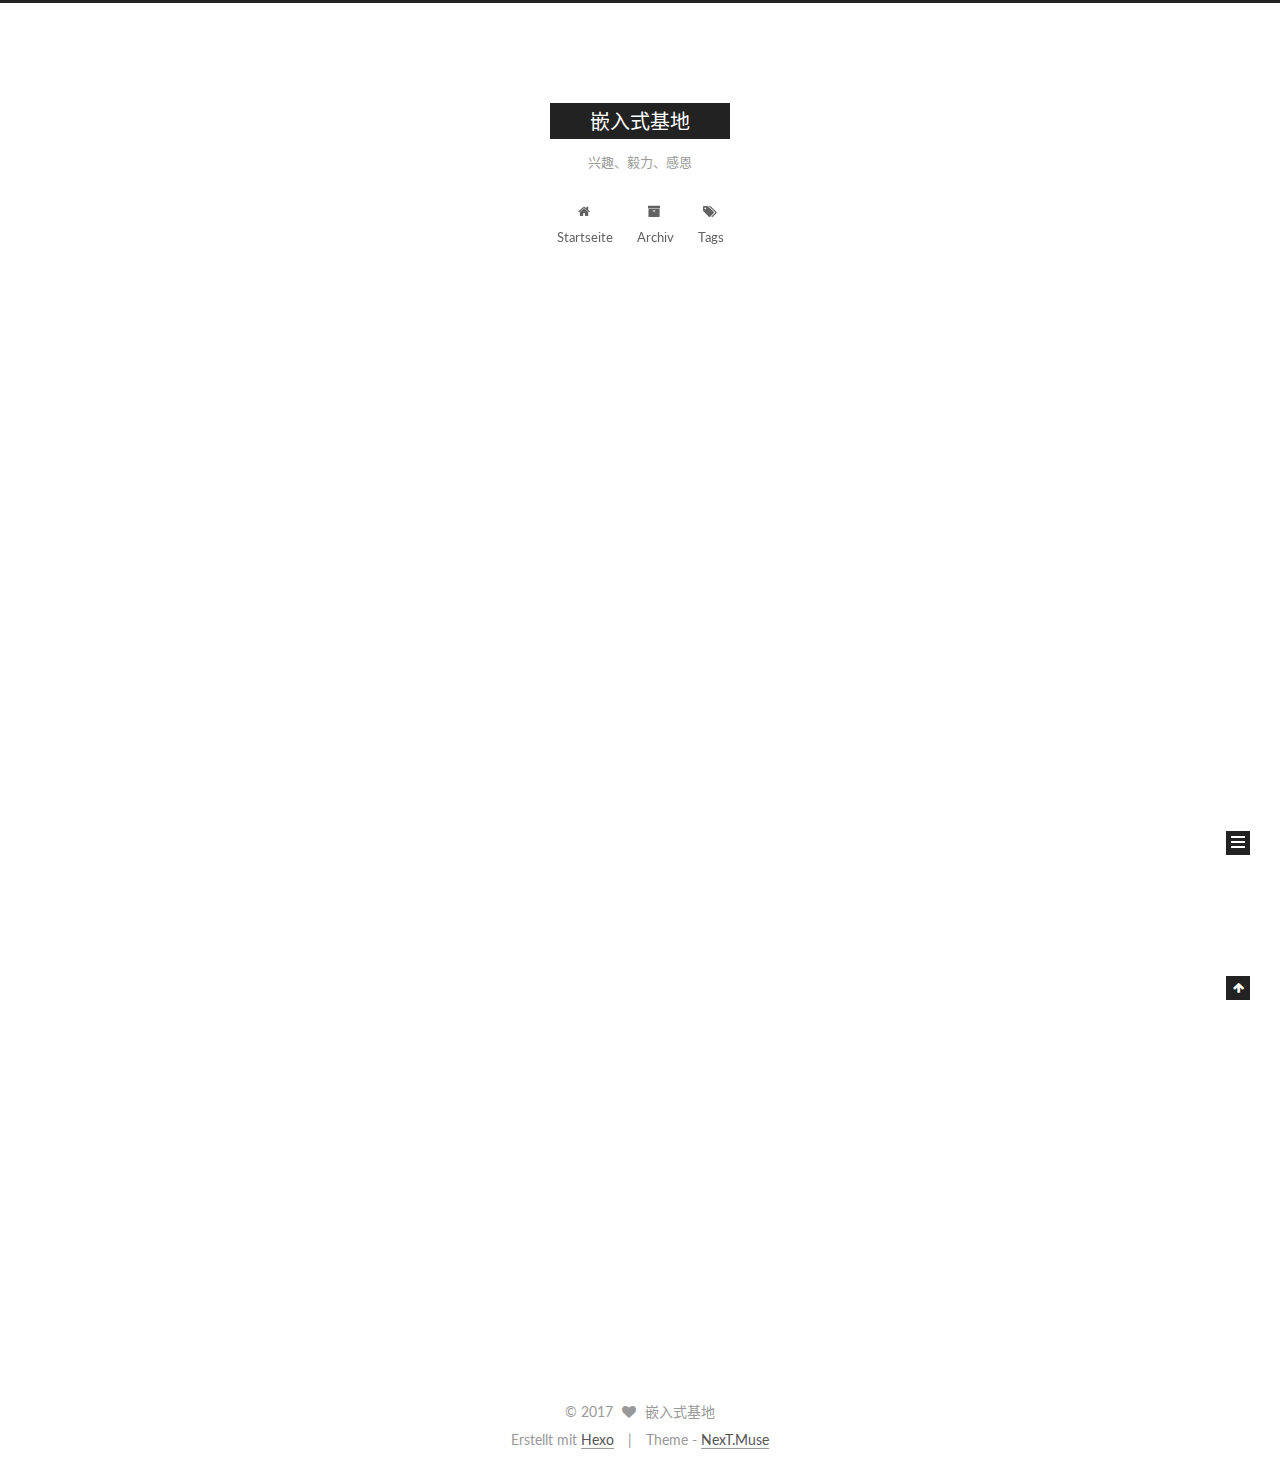
<file: index.html>
<!doctype html>



  


<html class="theme-next muse use-motion" lang="zh-CN">
<head>
  <meta charset="UTF-8"/>
<meta http-equiv="X-UA-Compatible" content="IE=edge" />
<meta name="viewport" content="width=device-width, initial-scale=1, maximum-scale=1"/>









<meta http-equiv="Cache-Control" content="no-transform" />
<meta http-equiv="Cache-Control" content="no-siteapp" />















  
  
  <link href="/lib/fancybox/source/jquery.fancybox.css?v=2.1.5" rel="stylesheet" type="text/css" />




  
  
  
  

  
    
    
  

  

  

  

  

  
    
    
    <link href="//fonts.googleapis.com/css?family=Lato:300,300italic,400,400italic,700,700italic&subset=latin,latin-ext" rel="stylesheet" type="text/css">
  






<link href="/lib/font-awesome/css/font-awesome.min.css?v=4.6.2" rel="stylesheet" type="text/css" />

<link href="/css/main.css?v=5.1.1" rel="stylesheet" type="text/css" />


  <meta name="keywords" content="Hexo, NexT" />








  <link rel="shortcut icon" type="image/x-icon" href="/favicon.ico?v=5.1.1" />






<meta property="og:type" content="website">
<meta property="og:title" content="嵌入式基地">
<meta property="og:url" content="http://yoursite.com/index.html">
<meta property="og:site_name" content="嵌入式基地">
<meta name="twitter:card" content="summary">
<meta name="twitter:title" content="嵌入式基地">



<script type="text/javascript" id="hexo.configurations">
  var NexT = window.NexT || {};
  var CONFIG = {
    root: '/',
    scheme: 'Muse',
    sidebar: {"position":"left","display":"post","offset":12,"offset_float":0,"b2t":false,"scrollpercent":false},
    fancybox: true,
    motion: true,
    duoshuo: {
      userId: '0',
      author: 'Author'
    },
    algolia: {
      applicationID: '',
      apiKey: '',
      indexName: '',
      hits: {"per_page":10},
      labels: {"input_placeholder":"Search for Posts","hits_empty":"We didn't find any results for the search: ${query}","hits_stats":"${hits} results found in ${time} ms"}
    }
  };
</script>



  <link rel="canonical" href="http://yoursite.com/"/>





  <title>嵌入式基地</title>
  














</head>

<body itemscope itemtype="http://schema.org/WebPage" lang="zh-CN">

  
  
    
  

  <div class="container sidebar-position-left 
   page-home 
 ">
    <div class="headband"></div>

    <header id="header" class="header" itemscope itemtype="http://schema.org/WPHeader">
      <div class="header-inner"><div class="site-brand-wrapper">
  <div class="site-meta ">
    

    <div class="custom-logo-site-title">
      <a href="/"  class="brand" rel="start">
        <span class="logo-line-before"><i></i></span>
        <span class="site-title">嵌入式基地</span>
        <span class="logo-line-after"><i></i></span>
      </a>
    </div>
      
        <p class="site-subtitle">兴趣、毅力、感恩</p>
      
  </div>

  <div class="site-nav-toggle">
    <button>
      <span class="btn-bar"></span>
      <span class="btn-bar"></span>
      <span class="btn-bar"></span>
    </button>
  </div>
</div>

<nav class="site-nav">
  

  
    <ul id="menu" class="menu">
      
        
        <li class="menu-item menu-item-home">
          <a href="/" rel="section">
            
              <i class="menu-item-icon fa fa-fw fa-home"></i> <br />
            
            Startseite
          </a>
        </li>
      
        
        <li class="menu-item menu-item-archives">
          <a href="/archives/" rel="section">
            
              <i class="menu-item-icon fa fa-fw fa-archive"></i> <br />
            
            Archiv
          </a>
        </li>
      
        
        <li class="menu-item menu-item-tags">
          <a href="/tags/" rel="section">
            
              <i class="menu-item-icon fa fa-fw fa-tags"></i> <br />
            
            Tags
          </a>
        </li>
      

      
    </ul>
  

  
</nav>



 </div>
    </header>

    <main id="main" class="main">
      <div class="main-inner">
        <div class="content-wrap">
          <div id="content" class="content">
            
  <section id="posts" class="posts-expand">
    
      

  

  
  
  

  <article class="post post-type-normal " itemscope itemtype="http://schema.org/Article">
    <link itemprop="mainEntityOfPage" href="http://yoursite.com/2017/06/17/hello-world/">

    <span hidden itemprop="author" itemscope itemtype="http://schema.org/Person">
      <meta itemprop="name" content="嵌入式基地">
      <meta itemprop="description" content="">
      <meta itemprop="image" content="/images/avatar.gif">
    </span>

    <span hidden itemprop="publisher" itemscope itemtype="http://schema.org/Organization">
      <meta itemprop="name" content="嵌入式基地">
    </span>

    
      <header class="post-header">

        
        
          <h1 class="post-title" itemprop="name headline">
                
                <a class="post-title-link" href="/2017/06/17/hello-world/" itemprop="url">Hello World</a></h1>
        

        <div class="post-meta">
          <span class="post-time">
            
              <span class="post-meta-item-icon">
                <i class="fa fa-calendar-o"></i>
              </span>
              
                <span class="post-meta-item-text">Veröffentlicht am</span>
              
              <time title="Post created" itemprop="dateCreated datePublished" datetime="2017-06-17T18:17:00+08:00">
                2017-06-17
              </time>
            

            

            
          </span>

          

          
            
          

          
          

          

          

          

        </div>
      </header>
    

    <div class="post-body" itemprop="articleBody">

      
      

      
        
          
            <p>Welcome to <a href="https://hexo.io/" target="_blank" rel="external">Hexo</a>! This is your very first post. Check <a href="https://hexo.io/docs/" target="_blank" rel="external">documentation</a> for more info. If you get any problems when using Hexo, you can find the answer in <a href="https://hexo.io/docs/troubleshooting.html" target="_blank" rel="external">troubleshooting</a> or you can ask me on <a href="https://github.com/hexojs/hexo/issues" target="_blank" rel="external">GitHub</a>.</p>
<h2 id="Quick-Start"><a href="#Quick-Start" class="headerlink" title="Quick Start"></a>Quick Start</h2><h3 id="Create-a-new-post"><a href="#Create-a-new-post" class="headerlink" title="Create a new post"></a>Create a new post</h3><figure class="highlight bash"><table><tr><td class="gutter"><pre><div class="line">1</div></pre></td><td class="code"><pre><div class="line">$ hexo new <span class="string">"My New Post"</span></div></pre></td></tr></table></figure>
<p>More info: <a href="https://hexo.io/docs/writing.html" target="_blank" rel="external">Writing</a></p>
<h3 id="Run-server"><a href="#Run-server" class="headerlink" title="Run server"></a>Run server</h3><figure class="highlight bash"><table><tr><td class="gutter"><pre><div class="line">1</div></pre></td><td class="code"><pre><div class="line">$ hexo server</div></pre></td></tr></table></figure>
<p>More info: <a href="https://hexo.io/docs/server.html" target="_blank" rel="external">Server</a></p>
<h3 id="Generate-static-files"><a href="#Generate-static-files" class="headerlink" title="Generate static files"></a>Generate static files</h3><figure class="highlight bash"><table><tr><td class="gutter"><pre><div class="line">1</div></pre></td><td class="code"><pre><div class="line">$ hexo generate</div></pre></td></tr></table></figure>
<p>More info: <a href="https://hexo.io/docs/generating.html" target="_blank" rel="external">Generating</a></p>
<h3 id="Deploy-to-remote-sites"><a href="#Deploy-to-remote-sites" class="headerlink" title="Deploy to remote sites"></a>Deploy to remote sites</h3><figure class="highlight bash"><table><tr><td class="gutter"><pre><div class="line">1</div></pre></td><td class="code"><pre><div class="line">$ hexo deploy</div></pre></td></tr></table></figure>
<p>More info: <a href="https://hexo.io/docs/deployment.html" target="_blank" rel="external">Deployment</a></p>

          
        
      
    </div>

    <div>
      
    </div>

    <div>
      
    </div>

    <div>
      
    </div>

    <footer class="post-footer">
      

      

      

      
      
        <div class="post-eof"></div>
      
    </footer>
  </article>


    
  </section>

  


          </div>
          


          

        </div>
        
          
  
  <div class="sidebar-toggle">
    <div class="sidebar-toggle-line-wrap">
      <span class="sidebar-toggle-line sidebar-toggle-line-first"></span>
      <span class="sidebar-toggle-line sidebar-toggle-line-middle"></span>
      <span class="sidebar-toggle-line sidebar-toggle-line-last"></span>
    </div>
  </div>

  <aside id="sidebar" class="sidebar">
    <div class="sidebar-inner">

      

      

      <section class="site-overview sidebar-panel sidebar-panel-active">
        <div class="site-author motion-element" itemprop="author" itemscope itemtype="http://schema.org/Person">
          <img class="site-author-image" itemprop="image"
               src="/images/avatar.gif"
               alt="嵌入式基地" />
          <p class="site-author-name" itemprop="name">嵌入式基地</p>
           
              <p class="site-description motion-element" itemprop="description"></p>
          
        </div>
        <nav class="site-state motion-element">

          
            <div class="site-state-item site-state-posts">
              <a href="/archives/">
                <span class="site-state-item-count">1</span>
                <span class="site-state-item-name">Artikel</span>
              </a>
            </div>
          

          

          

        </nav>

        

        <div class="links-of-author motion-element">
          
        </div>

        
        

        
        

        


      </section>

      

      

    </div>
  </aside>


        
      </div>
    </main>

    <footer id="footer" class="footer">
      <div class="footer-inner">
        <div class="copyright" >
  
  &copy; 
  <span itemprop="copyrightYear">2017</span>
  <span class="with-love">
    <i class="fa fa-heart"></i>
  </span>
  <span class="author" itemprop="copyrightHolder">嵌入式基地</span>
</div>


<div class="powered-by">
  Erstellt mit  <a class="theme-link" href="https://hexo.io">Hexo</a>
</div>

<div class="theme-info">
  Theme -
  <a class="theme-link" href="https://github.com/iissnan/hexo-theme-next">
    NexT.Muse
  </a>
</div>


        

        
      </div>
    </footer>

    
      <div class="back-to-top">
        <i class="fa fa-arrow-up"></i>
        
      </div>
    

  </div>

  

<script type="text/javascript">
  if (Object.prototype.toString.call(window.Promise) !== '[object Function]') {
    window.Promise = null;
  }
</script>









  












  
  <script type="text/javascript" src="/lib/jquery/index.js?v=2.1.3"></script>

  
  <script type="text/javascript" src="/lib/fastclick/lib/fastclick.min.js?v=1.0.6"></script>

  
  <script type="text/javascript" src="/lib/jquery_lazyload/jquery.lazyload.js?v=1.9.7"></script>

  
  <script type="text/javascript" src="/lib/velocity/velocity.min.js?v=1.2.1"></script>

  
  <script type="text/javascript" src="/lib/velocity/velocity.ui.min.js?v=1.2.1"></script>

  
  <script type="text/javascript" src="/lib/fancybox/source/jquery.fancybox.pack.js?v=2.1.5"></script>


  


  <script type="text/javascript" src="/js/src/utils.js?v=5.1.1"></script>

  <script type="text/javascript" src="/js/src/motion.js?v=5.1.1"></script>



  
  

  
    <script type="text/javascript" src="/js/src/scrollspy.js?v=5.1.1"></script>
<script type="text/javascript" src="/js/src/post-details.js?v=5.1.1"></script>

  

  


  <script type="text/javascript" src="/js/src/bootstrap.js?v=5.1.1"></script>



  


  




	





  





  





  






  





  

  

  

  

  

  

</body>
</html>
</file>
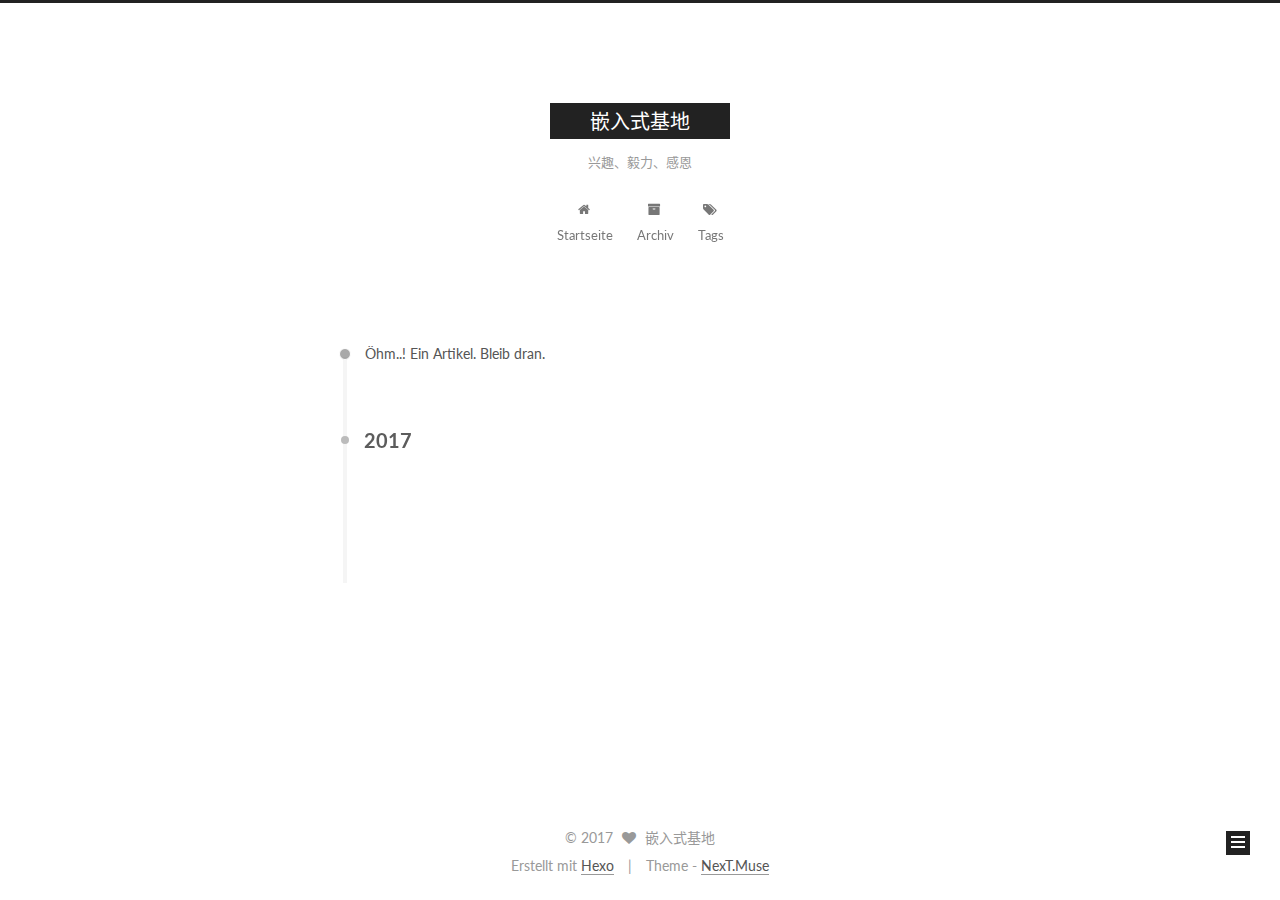
<file: archives/index.html>
<!doctype html>



  


<html class="theme-next muse use-motion" lang="zh-CN">
<head>
  <meta charset="UTF-8"/>
<meta http-equiv="X-UA-Compatible" content="IE=edge" />
<meta name="viewport" content="width=device-width, initial-scale=1, maximum-scale=1"/>









<meta http-equiv="Cache-Control" content="no-transform" />
<meta http-equiv="Cache-Control" content="no-siteapp" />















  
  
  <link href="/lib/fancybox/source/jquery.fancybox.css?v=2.1.5" rel="stylesheet" type="text/css" />




  
  
  
  

  
    
    
  

  

  

  

  

  
    
    
    <link href="//fonts.googleapis.com/css?family=Lato:300,300italic,400,400italic,700,700italic&subset=latin,latin-ext" rel="stylesheet" type="text/css">
  






<link href="/lib/font-awesome/css/font-awesome.min.css?v=4.6.2" rel="stylesheet" type="text/css" />

<link href="/css/main.css?v=5.1.1" rel="stylesheet" type="text/css" />


  <meta name="keywords" content="Hexo, NexT" />








  <link rel="shortcut icon" type="image/x-icon" href="/favicon.ico?v=5.1.1" />






<meta property="og:type" content="website">
<meta property="og:title" content="嵌入式基地">
<meta property="og:url" content="http://yoursite.com/archives/index.html">
<meta property="og:site_name" content="嵌入式基地">
<meta name="twitter:card" content="summary">
<meta name="twitter:title" content="嵌入式基地">



<script type="text/javascript" id="hexo.configurations">
  var NexT = window.NexT || {};
  var CONFIG = {
    root: '/',
    scheme: 'Muse',
    sidebar: {"position":"left","display":"post","offset":12,"offset_float":0,"b2t":false,"scrollpercent":false},
    fancybox: true,
    motion: true,
    duoshuo: {
      userId: '0',
      author: 'Author'
    },
    algolia: {
      applicationID: '',
      apiKey: '',
      indexName: '',
      hits: {"per_page":10},
      labels: {"input_placeholder":"Search for Posts","hits_empty":"We didn't find any results for the search: ${query}","hits_stats":"${hits} results found in ${time} ms"}
    }
  };
</script>



  <link rel="canonical" href="http://yoursite.com/archives/"/>





  <title>Archiv | 嵌入式基地</title>
  














</head>

<body itemscope itemtype="http://schema.org/WebPage" lang="zh-CN">

  
  
    
  

  <div class="container sidebar-position-left  page-archive  ">
    <div class="headband"></div>

    <header id="header" class="header" itemscope itemtype="http://schema.org/WPHeader">
      <div class="header-inner"><div class="site-brand-wrapper">
  <div class="site-meta ">
    

    <div class="custom-logo-site-title">
      <a href="/"  class="brand" rel="start">
        <span class="logo-line-before"><i></i></span>
        <span class="site-title">嵌入式基地</span>
        <span class="logo-line-after"><i></i></span>
      </a>
    </div>
      
        <p class="site-subtitle">兴趣、毅力、感恩</p>
      
  </div>

  <div class="site-nav-toggle">
    <button>
      <span class="btn-bar"></span>
      <span class="btn-bar"></span>
      <span class="btn-bar"></span>
    </button>
  </div>
</div>

<nav class="site-nav">
  

  
    <ul id="menu" class="menu">
      
        
        <li class="menu-item menu-item-home">
          <a href="/" rel="section">
            
              <i class="menu-item-icon fa fa-fw fa-home"></i> <br />
            
            Startseite
          </a>
        </li>
      
        
        <li class="menu-item menu-item-archives">
          <a href="/archives/" rel="section">
            
              <i class="menu-item-icon fa fa-fw fa-archive"></i> <br />
            
            Archiv
          </a>
        </li>
      
        
        <li class="menu-item menu-item-tags">
          <a href="/tags/" rel="section">
            
              <i class="menu-item-icon fa fa-fw fa-tags"></i> <br />
            
            Tags
          </a>
        </li>
      

      
    </ul>
  

  
</nav>



 </div>
    </header>

    <main id="main" class="main">
      <div class="main-inner">
        <div class="content-wrap">
          <div id="content" class="content">
            

  <section id="posts" class="posts-collapse">
    <span class="archive-move-on"></span>

    <span class="archive-page-counter">
      
      
      
        
      
      Öhm..! Ein Artikel. Bleib dran.
    </span>

    

      
      
      

      
        
        <div class="collection-title">
          <h2 class="archive-year motion-element" id="archive-year-2017">2017</h2>
        </div>
      
      

      

  <article class="post post-type-normal" itemscope itemtype="http://schema.org/Article">
    <header class="post-header">

      <h2 class="post-title">
        
            <a class="post-title-link" href="/2017/06/17/hello-world/" itemprop="url">
              
                <span itemprop="name">Hello World</span>
              
            </a>
        
      </h2>

      <div class="post-meta">
        <time class="post-time" itemprop="dateCreated"
              datetime="2017-06-17T18:17:00+08:00"
              content="2017-06-17" >
          06-17
        </time>
      </div>

    </header>
  </article>



    

  </section>

  



          </div>
          


          

        </div>
        
          
  
  <div class="sidebar-toggle">
    <div class="sidebar-toggle-line-wrap">
      <span class="sidebar-toggle-line sidebar-toggle-line-first"></span>
      <span class="sidebar-toggle-line sidebar-toggle-line-middle"></span>
      <span class="sidebar-toggle-line sidebar-toggle-line-last"></span>
    </div>
  </div>

  <aside id="sidebar" class="sidebar">
    <div class="sidebar-inner">

      

      

      <section class="site-overview sidebar-panel sidebar-panel-active">
        <div class="site-author motion-element" itemprop="author" itemscope itemtype="http://schema.org/Person">
          <img class="site-author-image" itemprop="image"
               src="/images/avatar.gif"
               alt="嵌入式基地" />
          <p class="site-author-name" itemprop="name">嵌入式基地</p>
           
              <p class="site-description motion-element" itemprop="description"></p>
          
        </div>
        <nav class="site-state motion-element">

          
            <div class="site-state-item site-state-posts">
              <a href="/archives/">
                <span class="site-state-item-count">1</span>
                <span class="site-state-item-name">Artikel</span>
              </a>
            </div>
          

          

          

        </nav>

        

        <div class="links-of-author motion-element">
          
        </div>

        
        

        
        

        


      </section>

      

      

    </div>
  </aside>


        
      </div>
    </main>

    <footer id="footer" class="footer">
      <div class="footer-inner">
        <div class="copyright" >
  
  &copy; 
  <span itemprop="copyrightYear">2017</span>
  <span class="with-love">
    <i class="fa fa-heart"></i>
  </span>
  <span class="author" itemprop="copyrightHolder">嵌入式基地</span>
</div>


<div class="powered-by">
  Erstellt mit  <a class="theme-link" href="https://hexo.io">Hexo</a>
</div>

<div class="theme-info">
  Theme -
  <a class="theme-link" href="https://github.com/iissnan/hexo-theme-next">
    NexT.Muse
  </a>
</div>


        

        
      </div>
    </footer>

    
      <div class="back-to-top">
        <i class="fa fa-arrow-up"></i>
        
      </div>
    

  </div>

  

<script type="text/javascript">
  if (Object.prototype.toString.call(window.Promise) !== '[object Function]') {
    window.Promise = null;
  }
</script>









  












  
  <script type="text/javascript" src="/lib/jquery/index.js?v=2.1.3"></script>

  
  <script type="text/javascript" src="/lib/fastclick/lib/fastclick.min.js?v=1.0.6"></script>

  
  <script type="text/javascript" src="/lib/jquery_lazyload/jquery.lazyload.js?v=1.9.7"></script>

  
  <script type="text/javascript" src="/lib/velocity/velocity.min.js?v=1.2.1"></script>

  
  <script type="text/javascript" src="/lib/velocity/velocity.ui.min.js?v=1.2.1"></script>

  
  <script type="text/javascript" src="/lib/fancybox/source/jquery.fancybox.pack.js?v=2.1.5"></script>


  


  <script type="text/javascript" src="/js/src/utils.js?v=5.1.1"></script>

  <script type="text/javascript" src="/js/src/motion.js?v=5.1.1"></script>



  
  

  
  
    <script type="text/javascript" id="motion.page.archive">
      $('.archive-year').velocity('transition.slideLeftIn');
    </script>
  


  


  <script type="text/javascript" src="/js/src/bootstrap.js?v=5.1.1"></script>



  


  




	





  





  





  






  





  

  

  

  

  

  

</body>
</html>
</file>
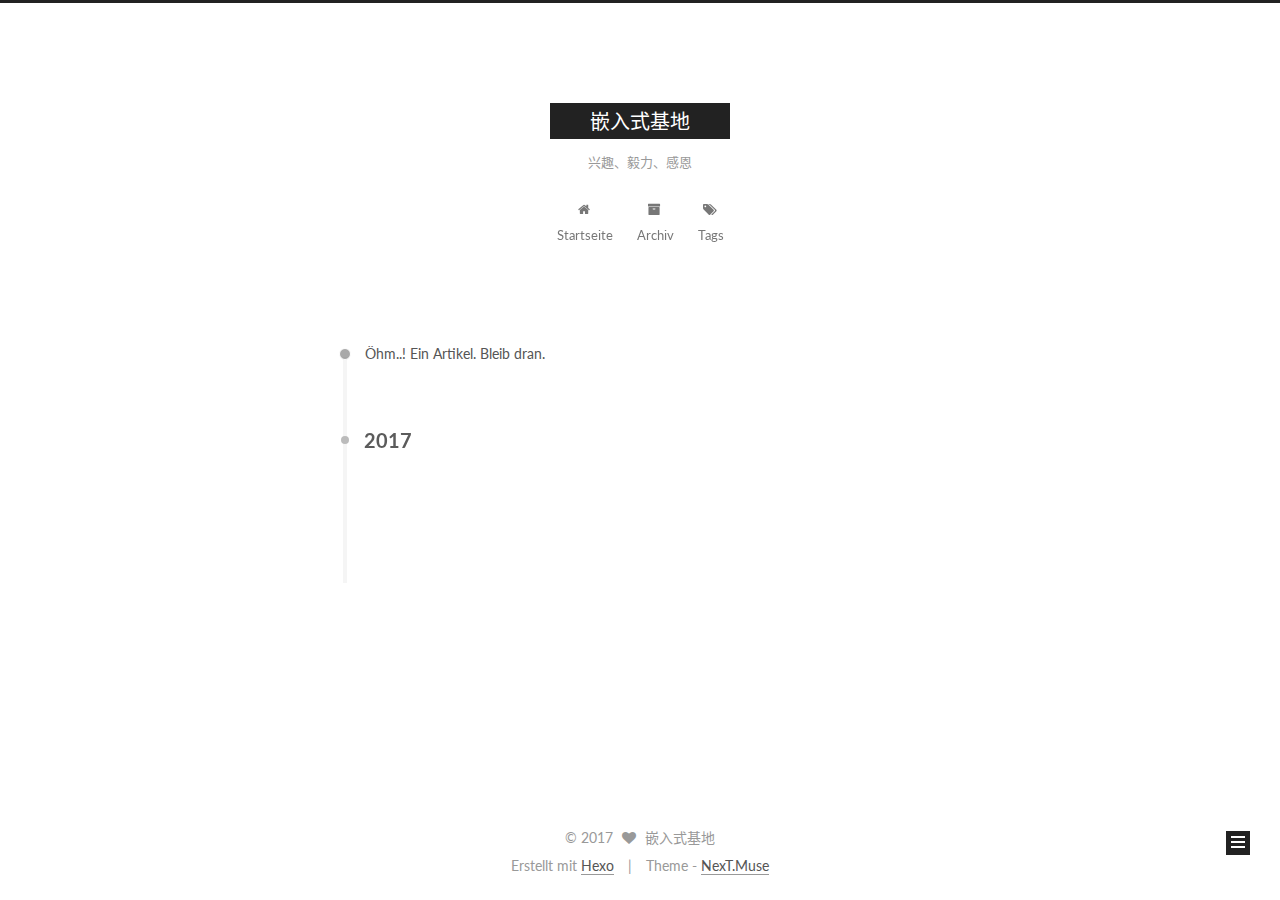
<file: archives/2017/index.html>
<!doctype html>



  


<html class="theme-next muse use-motion" lang="zh-CN">
<head>
  <meta charset="UTF-8"/>
<meta http-equiv="X-UA-Compatible" content="IE=edge" />
<meta name="viewport" content="width=device-width, initial-scale=1, maximum-scale=1"/>









<meta http-equiv="Cache-Control" content="no-transform" />
<meta http-equiv="Cache-Control" content="no-siteapp" />















  
  
  <link href="/lib/fancybox/source/jquery.fancybox.css?v=2.1.5" rel="stylesheet" type="text/css" />




  
  
  
  

  
    
    
  

  

  

  

  

  
    
    
    <link href="//fonts.googleapis.com/css?family=Lato:300,300italic,400,400italic,700,700italic&subset=latin,latin-ext" rel="stylesheet" type="text/css">
  






<link href="/lib/font-awesome/css/font-awesome.min.css?v=4.6.2" rel="stylesheet" type="text/css" />

<link href="/css/main.css?v=5.1.1" rel="stylesheet" type="text/css" />


  <meta name="keywords" content="Hexo, NexT" />








  <link rel="shortcut icon" type="image/x-icon" href="/favicon.ico?v=5.1.1" />






<meta property="og:type" content="website">
<meta property="og:title" content="嵌入式基地">
<meta property="og:url" content="http://yoursite.com/archives/2017/index.html">
<meta property="og:site_name" content="嵌入式基地">
<meta name="twitter:card" content="summary">
<meta name="twitter:title" content="嵌入式基地">



<script type="text/javascript" id="hexo.configurations">
  var NexT = window.NexT || {};
  var CONFIG = {
    root: '/',
    scheme: 'Muse',
    sidebar: {"position":"left","display":"post","offset":12,"offset_float":0,"b2t":false,"scrollpercent":false},
    fancybox: true,
    motion: true,
    duoshuo: {
      userId: '0',
      author: 'Author'
    },
    algolia: {
      applicationID: '',
      apiKey: '',
      indexName: '',
      hits: {"per_page":10},
      labels: {"input_placeholder":"Search for Posts","hits_empty":"We didn't find any results for the search: ${query}","hits_stats":"${hits} results found in ${time} ms"}
    }
  };
</script>



  <link rel="canonical" href="http://yoursite.com/archives/2017/"/>





  <title>Archiv | 嵌入式基地</title>
  














</head>

<body itemscope itemtype="http://schema.org/WebPage" lang="zh-CN">

  
  
    
  

  <div class="container sidebar-position-left  page-archive  ">
    <div class="headband"></div>

    <header id="header" class="header" itemscope itemtype="http://schema.org/WPHeader">
      <div class="header-inner"><div class="site-brand-wrapper">
  <div class="site-meta ">
    

    <div class="custom-logo-site-title">
      <a href="/"  class="brand" rel="start">
        <span class="logo-line-before"><i></i></span>
        <span class="site-title">嵌入式基地</span>
        <span class="logo-line-after"><i></i></span>
      </a>
    </div>
      
        <p class="site-subtitle">兴趣、毅力、感恩</p>
      
  </div>

  <div class="site-nav-toggle">
    <button>
      <span class="btn-bar"></span>
      <span class="btn-bar"></span>
      <span class="btn-bar"></span>
    </button>
  </div>
</div>

<nav class="site-nav">
  

  
    <ul id="menu" class="menu">
      
        
        <li class="menu-item menu-item-home">
          <a href="/" rel="section">
            
              <i class="menu-item-icon fa fa-fw fa-home"></i> <br />
            
            Startseite
          </a>
        </li>
      
        
        <li class="menu-item menu-item-archives">
          <a href="/archives/" rel="section">
            
              <i class="menu-item-icon fa fa-fw fa-archive"></i> <br />
            
            Archiv
          </a>
        </li>
      
        
        <li class="menu-item menu-item-tags">
          <a href="/tags/" rel="section">
            
              <i class="menu-item-icon fa fa-fw fa-tags"></i> <br />
            
            Tags
          </a>
        </li>
      

      
    </ul>
  

  
</nav>



 </div>
    </header>

    <main id="main" class="main">
      <div class="main-inner">
        <div class="content-wrap">
          <div id="content" class="content">
            

  <section id="posts" class="posts-collapse">
    <span class="archive-move-on"></span>

    <span class="archive-page-counter">
      
      
      
        
      
      Öhm..! Ein Artikel. Bleib dran.
    </span>

    

      
      
      

      
        
        <div class="collection-title">
          <h2 class="archive-year motion-element" id="archive-year-2017">2017</h2>
        </div>
      
      

      

  <article class="post post-type-normal" itemscope itemtype="http://schema.org/Article">
    <header class="post-header">

      <h2 class="post-title">
        
            <a class="post-title-link" href="/2017/06/17/hello-world/" itemprop="url">
              
                <span itemprop="name">Hello World</span>
              
            </a>
        
      </h2>

      <div class="post-meta">
        <time class="post-time" itemprop="dateCreated"
              datetime="2017-06-17T18:17:00+08:00"
              content="2017-06-17" >
          06-17
        </time>
      </div>

    </header>
  </article>



    

  </section>

  



          </div>
          


          

        </div>
        
          
  
  <div class="sidebar-toggle">
    <div class="sidebar-toggle-line-wrap">
      <span class="sidebar-toggle-line sidebar-toggle-line-first"></span>
      <span class="sidebar-toggle-line sidebar-toggle-line-middle"></span>
      <span class="sidebar-toggle-line sidebar-toggle-line-last"></span>
    </div>
  </div>

  <aside id="sidebar" class="sidebar">
    <div class="sidebar-inner">

      

      

      <section class="site-overview sidebar-panel sidebar-panel-active">
        <div class="site-author motion-element" itemprop="author" itemscope itemtype="http://schema.org/Person">
          <img class="site-author-image" itemprop="image"
               src="/images/avatar.gif"
               alt="嵌入式基地" />
          <p class="site-author-name" itemprop="name">嵌入式基地</p>
           
              <p class="site-description motion-element" itemprop="description"></p>
          
        </div>
        <nav class="site-state motion-element">

          
            <div class="site-state-item site-state-posts">
              <a href="/archives/">
                <span class="site-state-item-count">1</span>
                <span class="site-state-item-name">Artikel</span>
              </a>
            </div>
          

          

          

        </nav>

        

        <div class="links-of-author motion-element">
          
        </div>

        
        

        
        

        


      </section>

      

      

    </div>
  </aside>


        
      </div>
    </main>

    <footer id="footer" class="footer">
      <div class="footer-inner">
        <div class="copyright" >
  
  &copy; 
  <span itemprop="copyrightYear">2017</span>
  <span class="with-love">
    <i class="fa fa-heart"></i>
  </span>
  <span class="author" itemprop="copyrightHolder">嵌入式基地</span>
</div>


<div class="powered-by">
  Erstellt mit  <a class="theme-link" href="https://hexo.io">Hexo</a>
</div>

<div class="theme-info">
  Theme -
  <a class="theme-link" href="https://github.com/iissnan/hexo-theme-next">
    NexT.Muse
  </a>
</div>


        

        
      </div>
    </footer>

    
      <div class="back-to-top">
        <i class="fa fa-arrow-up"></i>
        
      </div>
    

  </div>

  

<script type="text/javascript">
  if (Object.prototype.toString.call(window.Promise) !== '[object Function]') {
    window.Promise = null;
  }
</script>









  












  
  <script type="text/javascript" src="/lib/jquery/index.js?v=2.1.3"></script>

  
  <script type="text/javascript" src="/lib/fastclick/lib/fastclick.min.js?v=1.0.6"></script>

  
  <script type="text/javascript" src="/lib/jquery_lazyload/jquery.lazyload.js?v=1.9.7"></script>

  
  <script type="text/javascript" src="/lib/velocity/velocity.min.js?v=1.2.1"></script>

  
  <script type="text/javascript" src="/lib/velocity/velocity.ui.min.js?v=1.2.1"></script>

  
  <script type="text/javascript" src="/lib/fancybox/source/jquery.fancybox.pack.js?v=2.1.5"></script>


  


  <script type="text/javascript" src="/js/src/utils.js?v=5.1.1"></script>

  <script type="text/javascript" src="/js/src/motion.js?v=5.1.1"></script>



  
  

  
  
    <script type="text/javascript" id="motion.page.archive">
      $('.archive-year').velocity('transition.slideLeftIn');
    </script>
  


  


  <script type="text/javascript" src="/js/src/bootstrap.js?v=5.1.1"></script>



  


  




	





  





  





  






  





  

  

  

  

  

  

</body>
</html>
</file>
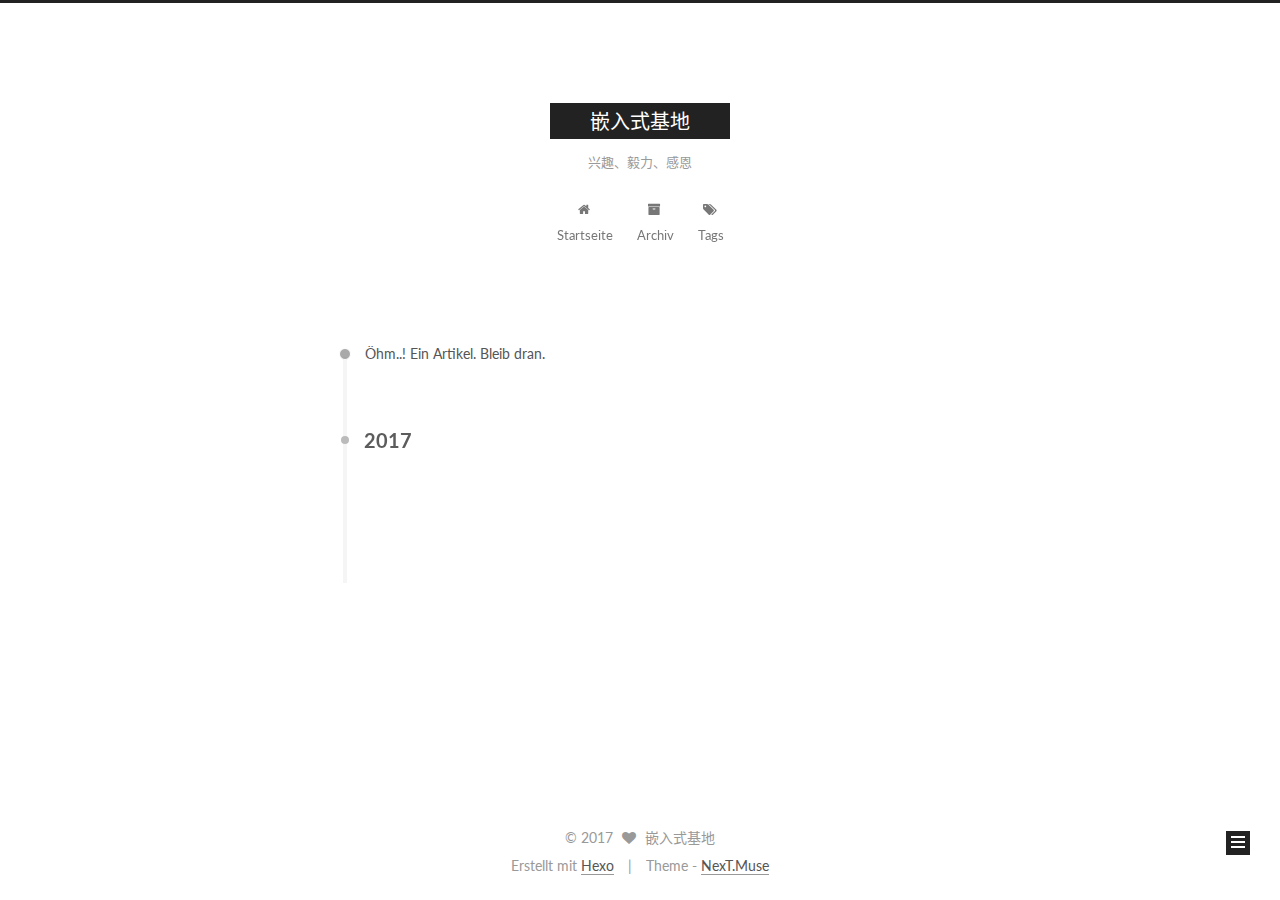
<file: archives/2017/06/index.html>
<!doctype html>



  


<html class="theme-next muse use-motion" lang="zh-CN">
<head>
  <meta charset="UTF-8"/>
<meta http-equiv="X-UA-Compatible" content="IE=edge" />
<meta name="viewport" content="width=device-width, initial-scale=1, maximum-scale=1"/>









<meta http-equiv="Cache-Control" content="no-transform" />
<meta http-equiv="Cache-Control" content="no-siteapp" />















  
  
  <link href="/lib/fancybox/source/jquery.fancybox.css?v=2.1.5" rel="stylesheet" type="text/css" />




  
  
  
  

  
    
    
  

  

  

  

  

  
    
    
    <link href="//fonts.googleapis.com/css?family=Lato:300,300italic,400,400italic,700,700italic&subset=latin,latin-ext" rel="stylesheet" type="text/css">
  






<link href="/lib/font-awesome/css/font-awesome.min.css?v=4.6.2" rel="stylesheet" type="text/css" />

<link href="/css/main.css?v=5.1.1" rel="stylesheet" type="text/css" />


  <meta name="keywords" content="Hexo, NexT" />








  <link rel="shortcut icon" type="image/x-icon" href="/favicon.ico?v=5.1.1" />






<meta property="og:type" content="website">
<meta property="og:title" content="嵌入式基地">
<meta property="og:url" content="http://yoursite.com/archives/2017/06/index.html">
<meta property="og:site_name" content="嵌入式基地">
<meta name="twitter:card" content="summary">
<meta name="twitter:title" content="嵌入式基地">



<script type="text/javascript" id="hexo.configurations">
  var NexT = window.NexT || {};
  var CONFIG = {
    root: '/',
    scheme: 'Muse',
    sidebar: {"position":"left","display":"post","offset":12,"offset_float":0,"b2t":false,"scrollpercent":false},
    fancybox: true,
    motion: true,
    duoshuo: {
      userId: '0',
      author: 'Author'
    },
    algolia: {
      applicationID: '',
      apiKey: '',
      indexName: '',
      hits: {"per_page":10},
      labels: {"input_placeholder":"Search for Posts","hits_empty":"We didn't find any results for the search: ${query}","hits_stats":"${hits} results found in ${time} ms"}
    }
  };
</script>



  <link rel="canonical" href="http://yoursite.com/archives/2017/06/"/>





  <title>Archiv | 嵌入式基地</title>
  














</head>

<body itemscope itemtype="http://schema.org/WebPage" lang="zh-CN">

  
  
    
  

  <div class="container sidebar-position-left  page-archive  ">
    <div class="headband"></div>

    <header id="header" class="header" itemscope itemtype="http://schema.org/WPHeader">
      <div class="header-inner"><div class="site-brand-wrapper">
  <div class="site-meta ">
    

    <div class="custom-logo-site-title">
      <a href="/"  class="brand" rel="start">
        <span class="logo-line-before"><i></i></span>
        <span class="site-title">嵌入式基地</span>
        <span class="logo-line-after"><i></i></span>
      </a>
    </div>
      
        <p class="site-subtitle">兴趣、毅力、感恩</p>
      
  </div>

  <div class="site-nav-toggle">
    <button>
      <span class="btn-bar"></span>
      <span class="btn-bar"></span>
      <span class="btn-bar"></span>
    </button>
  </div>
</div>

<nav class="site-nav">
  

  
    <ul id="menu" class="menu">
      
        
        <li class="menu-item menu-item-home">
          <a href="/" rel="section">
            
              <i class="menu-item-icon fa fa-fw fa-home"></i> <br />
            
            Startseite
          </a>
        </li>
      
        
        <li class="menu-item menu-item-archives">
          <a href="/archives/" rel="section">
            
              <i class="menu-item-icon fa fa-fw fa-archive"></i> <br />
            
            Archiv
          </a>
        </li>
      
        
        <li class="menu-item menu-item-tags">
          <a href="/tags/" rel="section">
            
              <i class="menu-item-icon fa fa-fw fa-tags"></i> <br />
            
            Tags
          </a>
        </li>
      

      
    </ul>
  

  
</nav>



 </div>
    </header>

    <main id="main" class="main">
      <div class="main-inner">
        <div class="content-wrap">
          <div id="content" class="content">
            

  <section id="posts" class="posts-collapse">
    <span class="archive-move-on"></span>

    <span class="archive-page-counter">
      
      
      
        
      
      Öhm..! Ein Artikel. Bleib dran.
    </span>

    

      
      
      

      
        
        <div class="collection-title">
          <h2 class="archive-year motion-element" id="archive-year-2017">2017</h2>
        </div>
      
      

      

  <article class="post post-type-normal" itemscope itemtype="http://schema.org/Article">
    <header class="post-header">

      <h2 class="post-title">
        
            <a class="post-title-link" href="/2017/06/17/hello-world/" itemprop="url">
              
                <span itemprop="name">Hello World</span>
              
            </a>
        
      </h2>

      <div class="post-meta">
        <time class="post-time" itemprop="dateCreated"
              datetime="2017-06-17T18:17:00+08:00"
              content="2017-06-17" >
          06-17
        </time>
      </div>

    </header>
  </article>



    

  </section>

  



          </div>
          


          

        </div>
        
          
  
  <div class="sidebar-toggle">
    <div class="sidebar-toggle-line-wrap">
      <span class="sidebar-toggle-line sidebar-toggle-line-first"></span>
      <span class="sidebar-toggle-line sidebar-toggle-line-middle"></span>
      <span class="sidebar-toggle-line sidebar-toggle-line-last"></span>
    </div>
  </div>

  <aside id="sidebar" class="sidebar">
    <div class="sidebar-inner">

      

      

      <section class="site-overview sidebar-panel sidebar-panel-active">
        <div class="site-author motion-element" itemprop="author" itemscope itemtype="http://schema.org/Person">
          <img class="site-author-image" itemprop="image"
               src="/images/avatar.gif"
               alt="嵌入式基地" />
          <p class="site-author-name" itemprop="name">嵌入式基地</p>
           
              <p class="site-description motion-element" itemprop="description"></p>
          
        </div>
        <nav class="site-state motion-element">

          
            <div class="site-state-item site-state-posts">
              <a href="/archives/">
                <span class="site-state-item-count">1</span>
                <span class="site-state-item-name">Artikel</span>
              </a>
            </div>
          

          

          

        </nav>

        

        <div class="links-of-author motion-element">
          
        </div>

        
        

        
        

        


      </section>

      

      

    </div>
  </aside>


        
      </div>
    </main>

    <footer id="footer" class="footer">
      <div class="footer-inner">
        <div class="copyright" >
  
  &copy; 
  <span itemprop="copyrightYear">2017</span>
  <span class="with-love">
    <i class="fa fa-heart"></i>
  </span>
  <span class="author" itemprop="copyrightHolder">嵌入式基地</span>
</div>


<div class="powered-by">
  Erstellt mit  <a class="theme-link" href="https://hexo.io">Hexo</a>
</div>

<div class="theme-info">
  Theme -
  <a class="theme-link" href="https://github.com/iissnan/hexo-theme-next">
    NexT.Muse
  </a>
</div>


        

        
      </div>
    </footer>

    
      <div class="back-to-top">
        <i class="fa fa-arrow-up"></i>
        
      </div>
    

  </div>

  

<script type="text/javascript">
  if (Object.prototype.toString.call(window.Promise) !== '[object Function]') {
    window.Promise = null;
  }
</script>









  












  
  <script type="text/javascript" src="/lib/jquery/index.js?v=2.1.3"></script>

  
  <script type="text/javascript" src="/lib/fastclick/lib/fastclick.min.js?v=1.0.6"></script>

  
  <script type="text/javascript" src="/lib/jquery_lazyload/jquery.lazyload.js?v=1.9.7"></script>

  
  <script type="text/javascript" src="/lib/velocity/velocity.min.js?v=1.2.1"></script>

  
  <script type="text/javascript" src="/lib/velocity/velocity.ui.min.js?v=1.2.1"></script>

  
  <script type="text/javascript" src="/lib/fancybox/source/jquery.fancybox.pack.js?v=2.1.5"></script>


  


  <script type="text/javascript" src="/js/src/utils.js?v=5.1.1"></script>

  <script type="text/javascript" src="/js/src/motion.js?v=5.1.1"></script>



  
  

  
  
    <script type="text/javascript" id="motion.page.archive">
      $('.archive-year').velocity('transition.slideLeftIn');
    </script>
  


  


  <script type="text/javascript" src="/js/src/bootstrap.js?v=5.1.1"></script>



  


  




	





  





  





  






  





  

  

  

  

  

  

</body>
</html>
</file>
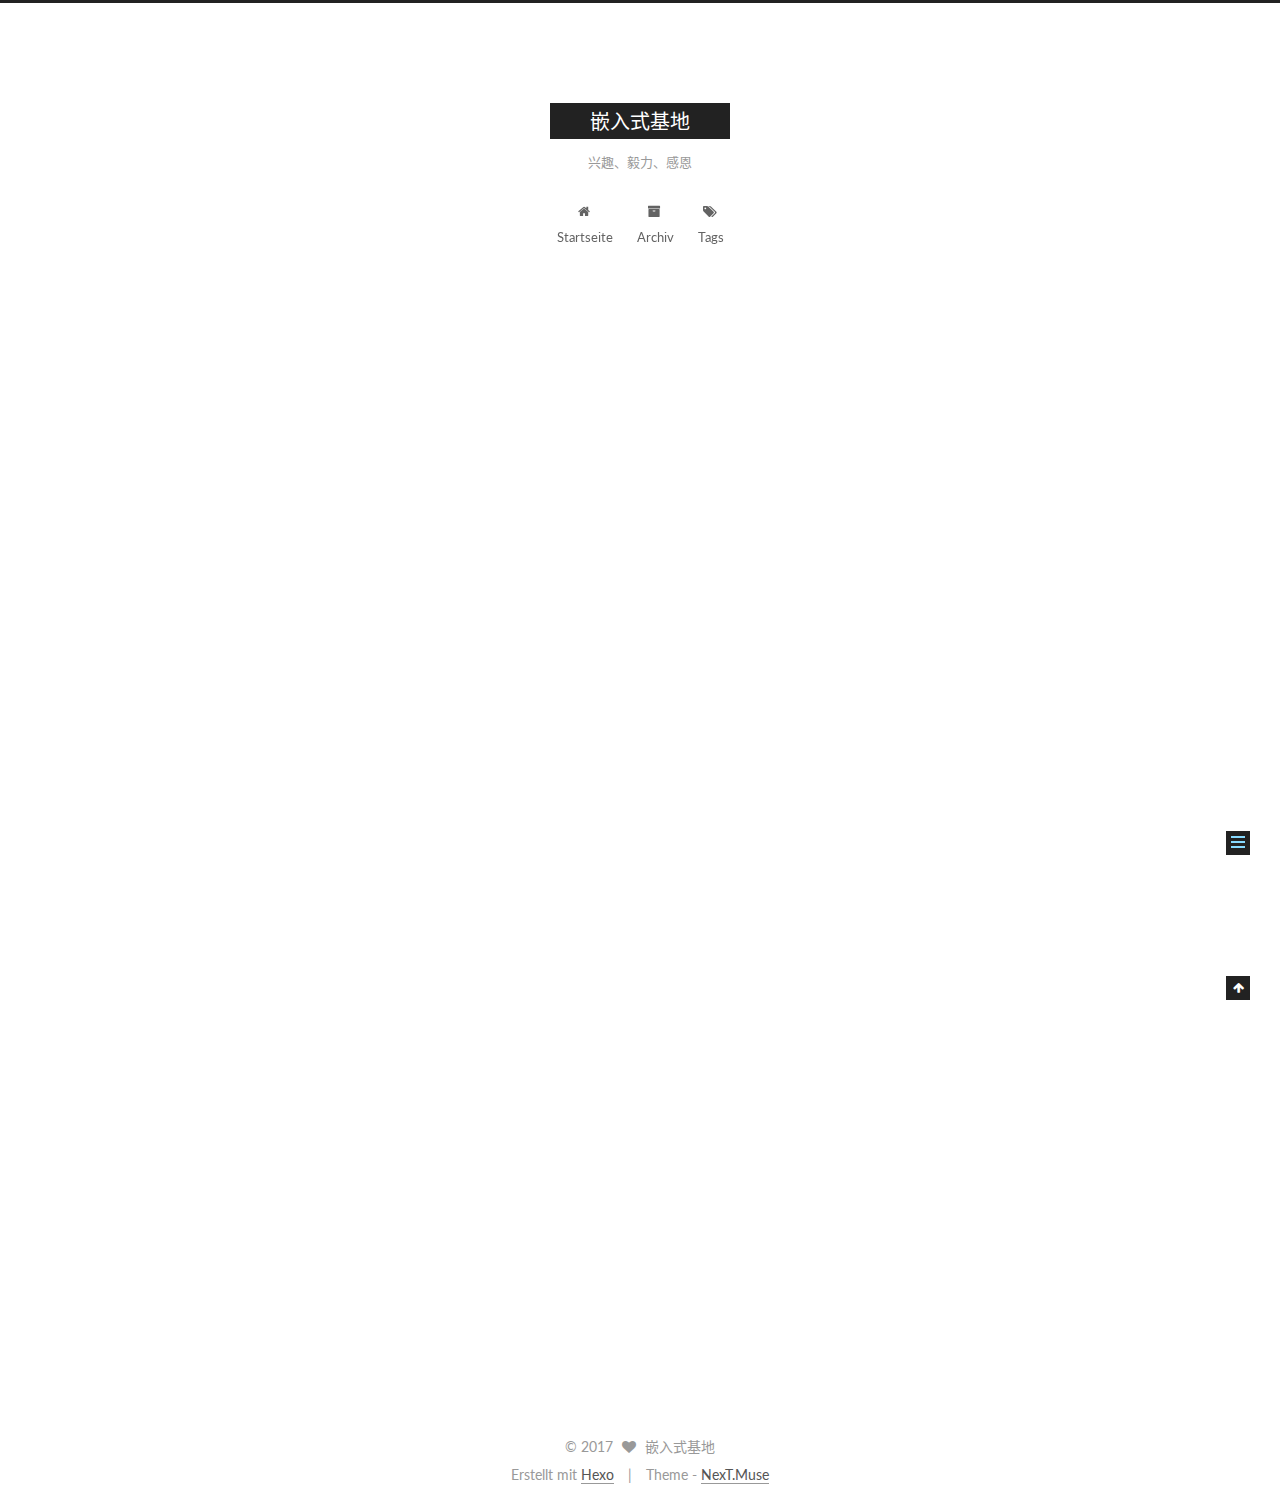
<file: 2017/06/17/hello-world/index.html>
<!doctype html>



  


<html class="theme-next muse use-motion" lang="zh-CN">
<head>
  <meta charset="UTF-8"/>
<meta http-equiv="X-UA-Compatible" content="IE=edge" />
<meta name="viewport" content="width=device-width, initial-scale=1, maximum-scale=1"/>









<meta http-equiv="Cache-Control" content="no-transform" />
<meta http-equiv="Cache-Control" content="no-siteapp" />















  
  
  <link href="/lib/fancybox/source/jquery.fancybox.css?v=2.1.5" rel="stylesheet" type="text/css" />




  
  
  
  

  
    
    
  

  

  

  

  

  
    
    
    <link href="//fonts.googleapis.com/css?family=Lato:300,300italic,400,400italic,700,700italic&subset=latin,latin-ext" rel="stylesheet" type="text/css">
  






<link href="/lib/font-awesome/css/font-awesome.min.css?v=4.6.2" rel="stylesheet" type="text/css" />

<link href="/css/main.css?v=5.1.1" rel="stylesheet" type="text/css" />


  <meta name="keywords" content="Hexo, NexT" />








  <link rel="shortcut icon" type="image/x-icon" href="/favicon.ico?v=5.1.1" />






<meta name="description" content="Welcome to Hexo! This is your very first post. Check documentation for more info. If you get any problems when using Hexo, you can find the answer in troubleshooting or you can ask me on GitHub. Quick">
<meta property="og:type" content="article">
<meta property="og:title" content="Hello World">
<meta property="og:url" content="http://yoursite.com/2017/06/17/hello-world/index.html">
<meta property="og:site_name" content="嵌入式基地">
<meta property="og:description" content="Welcome to Hexo! This is your very first post. Check documentation for more info. If you get any problems when using Hexo, you can find the answer in troubleshooting or you can ask me on GitHub. Quick">
<meta property="og:updated_time" content="2017-06-17T10:17:00.239Z">
<meta name="twitter:card" content="summary">
<meta name="twitter:title" content="Hello World">
<meta name="twitter:description" content="Welcome to Hexo! This is your very first post. Check documentation for more info. If you get any problems when using Hexo, you can find the answer in troubleshooting or you can ask me on GitHub. Quick">



<script type="text/javascript" id="hexo.configurations">
  var NexT = window.NexT || {};
  var CONFIG = {
    root: '/',
    scheme: 'Muse',
    sidebar: {"position":"left","display":"post","offset":12,"offset_float":0,"b2t":false,"scrollpercent":false},
    fancybox: true,
    motion: true,
    duoshuo: {
      userId: '0',
      author: 'Author'
    },
    algolia: {
      applicationID: '',
      apiKey: '',
      indexName: '',
      hits: {"per_page":10},
      labels: {"input_placeholder":"Search for Posts","hits_empty":"We didn't find any results for the search: ${query}","hits_stats":"${hits} results found in ${time} ms"}
    }
  };
</script>



  <link rel="canonical" href="http://yoursite.com/2017/06/17/hello-world/"/>





  <title>Hello World | 嵌入式基地</title>
  














</head>

<body itemscope itemtype="http://schema.org/WebPage" lang="zh-CN">

  
  
    
  

  <div class="container sidebar-position-left page-post-detail ">
    <div class="headband"></div>

    <header id="header" class="header" itemscope itemtype="http://schema.org/WPHeader">
      <div class="header-inner"><div class="site-brand-wrapper">
  <div class="site-meta ">
    

    <div class="custom-logo-site-title">
      <a href="/"  class="brand" rel="start">
        <span class="logo-line-before"><i></i></span>
        <span class="site-title">嵌入式基地</span>
        <span class="logo-line-after"><i></i></span>
      </a>
    </div>
      
        <p class="site-subtitle">兴趣、毅力、感恩</p>
      
  </div>

  <div class="site-nav-toggle">
    <button>
      <span class="btn-bar"></span>
      <span class="btn-bar"></span>
      <span class="btn-bar"></span>
    </button>
  </div>
</div>

<nav class="site-nav">
  

  
    <ul id="menu" class="menu">
      
        
        <li class="menu-item menu-item-home">
          <a href="/" rel="section">
            
              <i class="menu-item-icon fa fa-fw fa-home"></i> <br />
            
            Startseite
          </a>
        </li>
      
        
        <li class="menu-item menu-item-archives">
          <a href="/archives/" rel="section">
            
              <i class="menu-item-icon fa fa-fw fa-archive"></i> <br />
            
            Archiv
          </a>
        </li>
      
        
        <li class="menu-item menu-item-tags">
          <a href="/tags/" rel="section">
            
              <i class="menu-item-icon fa fa-fw fa-tags"></i> <br />
            
            Tags
          </a>
        </li>
      

      
    </ul>
  

  
</nav>



 </div>
    </header>

    <main id="main" class="main">
      <div class="main-inner">
        <div class="content-wrap">
          <div id="content" class="content">
            

  <div id="posts" class="posts-expand">
    

  

  
  
  

  <article class="post post-type-normal " itemscope itemtype="http://schema.org/Article">
    <link itemprop="mainEntityOfPage" href="http://yoursite.com/2017/06/17/hello-world/">

    <span hidden itemprop="author" itemscope itemtype="http://schema.org/Person">
      <meta itemprop="name" content="嵌入式基地">
      <meta itemprop="description" content="">
      <meta itemprop="image" content="/images/avatar.gif">
    </span>

    <span hidden itemprop="publisher" itemscope itemtype="http://schema.org/Organization">
      <meta itemprop="name" content="嵌入式基地">
    </span>

    
      <header class="post-header">

        
        
          <h1 class="post-title" itemprop="name headline">Hello World</h1>
        

        <div class="post-meta">
          <span class="post-time">
            
              <span class="post-meta-item-icon">
                <i class="fa fa-calendar-o"></i>
              </span>
              
                <span class="post-meta-item-text">Veröffentlicht am</span>
              
              <time title="Post created" itemprop="dateCreated datePublished" datetime="2017-06-17T18:17:00+08:00">
                2017-06-17
              </time>
            

            

            
          </span>

          

          
            
          

          
          

          

          

          

        </div>
      </header>
    

    <div class="post-body" itemprop="articleBody">

      
      

      
        <p>Welcome to <a href="https://hexo.io/" target="_blank" rel="external">Hexo</a>! This is your very first post. Check <a href="https://hexo.io/docs/" target="_blank" rel="external">documentation</a> for more info. If you get any problems when using Hexo, you can find the answer in <a href="https://hexo.io/docs/troubleshooting.html" target="_blank" rel="external">troubleshooting</a> or you can ask me on <a href="https://github.com/hexojs/hexo/issues" target="_blank" rel="external">GitHub</a>.</p>
<h2 id="Quick-Start"><a href="#Quick-Start" class="headerlink" title="Quick Start"></a>Quick Start</h2><h3 id="Create-a-new-post"><a href="#Create-a-new-post" class="headerlink" title="Create a new post"></a>Create a new post</h3><figure class="highlight bash"><table><tr><td class="gutter"><pre><div class="line">1</div></pre></td><td class="code"><pre><div class="line">$ hexo new <span class="string">"My New Post"</span></div></pre></td></tr></table></figure>
<p>More info: <a href="https://hexo.io/docs/writing.html" target="_blank" rel="external">Writing</a></p>
<h3 id="Run-server"><a href="#Run-server" class="headerlink" title="Run server"></a>Run server</h3><figure class="highlight bash"><table><tr><td class="gutter"><pre><div class="line">1</div></pre></td><td class="code"><pre><div class="line">$ hexo server</div></pre></td></tr></table></figure>
<p>More info: <a href="https://hexo.io/docs/server.html" target="_blank" rel="external">Server</a></p>
<h3 id="Generate-static-files"><a href="#Generate-static-files" class="headerlink" title="Generate static files"></a>Generate static files</h3><figure class="highlight bash"><table><tr><td class="gutter"><pre><div class="line">1</div></pre></td><td class="code"><pre><div class="line">$ hexo generate</div></pre></td></tr></table></figure>
<p>More info: <a href="https://hexo.io/docs/generating.html" target="_blank" rel="external">Generating</a></p>
<h3 id="Deploy-to-remote-sites"><a href="#Deploy-to-remote-sites" class="headerlink" title="Deploy to remote sites"></a>Deploy to remote sites</h3><figure class="highlight bash"><table><tr><td class="gutter"><pre><div class="line">1</div></pre></td><td class="code"><pre><div class="line">$ hexo deploy</div></pre></td></tr></table></figure>
<p>More info: <a href="https://hexo.io/docs/deployment.html" target="_blank" rel="external">Deployment</a></p>

      
    </div>

    <div>
      
        

      
    </div>

    <div>
      
        

      
    </div>

    <div>
      
        

      
    </div>

    <footer class="post-footer">
      

      
      
      

      

      
      
    </footer>
  </article>



    <div class="post-spread">
      
    </div>
  </div>


          </div>
          


          
  <div class="comments" id="comments">
    
  </div>


        </div>
        
          
  
  <div class="sidebar-toggle">
    <div class="sidebar-toggle-line-wrap">
      <span class="sidebar-toggle-line sidebar-toggle-line-first"></span>
      <span class="sidebar-toggle-line sidebar-toggle-line-middle"></span>
      <span class="sidebar-toggle-line sidebar-toggle-line-last"></span>
    </div>
  </div>

  <aside id="sidebar" class="sidebar">
    <div class="sidebar-inner">

      

      
        <ul class="sidebar-nav motion-element">
          <li class="sidebar-nav-toc sidebar-nav-active" data-target="post-toc-wrap" >
            Inhaltsverzeichnis
          </li>
          <li class="sidebar-nav-overview" data-target="site-overview">
            Übersicht
          </li>
        </ul>
      

      <section class="site-overview sidebar-panel">
        <div class="site-author motion-element" itemprop="author" itemscope itemtype="http://schema.org/Person">
          <img class="site-author-image" itemprop="image"
               src="/images/avatar.gif"
               alt="嵌入式基地" />
          <p class="site-author-name" itemprop="name">嵌入式基地</p>
           
              <p class="site-description motion-element" itemprop="description"></p>
          
        </div>
        <nav class="site-state motion-element">

          
            <div class="site-state-item site-state-posts">
              <a href="/archives/">
                <span class="site-state-item-count">1</span>
                <span class="site-state-item-name">Artikel</span>
              </a>
            </div>
          

          

          

        </nav>

        

        <div class="links-of-author motion-element">
          
        </div>

        
        

        
        

        


      </section>

      
      <!--noindex-->
        <section class="post-toc-wrap motion-element sidebar-panel sidebar-panel-active">
          <div class="post-toc">

            
              
            

            
              <div class="post-toc-content"><ol class="nav"><li class="nav-item nav-level-2"><a class="nav-link" href="#Quick-Start"><span class="nav-number">1.</span> <span class="nav-text">Quick Start</span></a><ol class="nav-child"><li class="nav-item nav-level-3"><a class="nav-link" href="#Create-a-new-post"><span class="nav-number">1.1.</span> <span class="nav-text">Create a new post</span></a></li><li class="nav-item nav-level-3"><a class="nav-link" href="#Run-server"><span class="nav-number">1.2.</span> <span class="nav-text">Run server</span></a></li><li class="nav-item nav-level-3"><a class="nav-link" href="#Generate-static-files"><span class="nav-number">1.3.</span> <span class="nav-text">Generate static files</span></a></li><li class="nav-item nav-level-3"><a class="nav-link" href="#Deploy-to-remote-sites"><span class="nav-number">1.4.</span> <span class="nav-text">Deploy to remote sites</span></a></li></ol></li></ol></div>
            

          </div>
        </section>
      <!--/noindex-->
      

      

    </div>
  </aside>


        
      </div>
    </main>

    <footer id="footer" class="footer">
      <div class="footer-inner">
        <div class="copyright" >
  
  &copy; 
  <span itemprop="copyrightYear">2017</span>
  <span class="with-love">
    <i class="fa fa-heart"></i>
  </span>
  <span class="author" itemprop="copyrightHolder">嵌入式基地</span>
</div>


<div class="powered-by">
  Erstellt mit  <a class="theme-link" href="https://hexo.io">Hexo</a>
</div>

<div class="theme-info">
  Theme -
  <a class="theme-link" href="https://github.com/iissnan/hexo-theme-next">
    NexT.Muse
  </a>
</div>


        

        
      </div>
    </footer>

    
      <div class="back-to-top">
        <i class="fa fa-arrow-up"></i>
        
      </div>
    

  </div>

  

<script type="text/javascript">
  if (Object.prototype.toString.call(window.Promise) !== '[object Function]') {
    window.Promise = null;
  }
</script>









  












  
  <script type="text/javascript" src="/lib/jquery/index.js?v=2.1.3"></script>

  
  <script type="text/javascript" src="/lib/fastclick/lib/fastclick.min.js?v=1.0.6"></script>

  
  <script type="text/javascript" src="/lib/jquery_lazyload/jquery.lazyload.js?v=1.9.7"></script>

  
  <script type="text/javascript" src="/lib/velocity/velocity.min.js?v=1.2.1"></script>

  
  <script type="text/javascript" src="/lib/velocity/velocity.ui.min.js?v=1.2.1"></script>

  
  <script type="text/javascript" src="/lib/fancybox/source/jquery.fancybox.pack.js?v=2.1.5"></script>


  


  <script type="text/javascript" src="/js/src/utils.js?v=5.1.1"></script>

  <script type="text/javascript" src="/js/src/motion.js?v=5.1.1"></script>



  
  

  
  <script type="text/javascript" src="/js/src/scrollspy.js?v=5.1.1"></script>
<script type="text/javascript" src="/js/src/post-details.js?v=5.1.1"></script>



  


  <script type="text/javascript" src="/js/src/bootstrap.js?v=5.1.1"></script>



  


  




	





  





  





  






  





  

  

  

  

  

  

</body>
</html>
</file>
<file: css/main.css>
/* normalize.css v3.0.2 | MIT License | git.io/normalize */
html {
  font-family: sans-serif; /* 1 */
  -ms-text-size-adjust: 100%; /* 2 */
  -webkit-text-size-adjust: 100%; /* 2 */
}
body {
  margin: 0;
}
article,
aside,
details,
figcaption,
figure,
footer,
header,
hgroup,
main,
menu,
nav,
section,
summary {
  display: block;
}
audio,
canvas,
progress,
video {
  display: inline-block; /* 1 */
  vertical-align: baseline; /* 2 */
}
audio:not([controls]) {
  display: none;
  height: 0;
}
[hidden],
template {
  display: none;
}
a {
  background-color: transparent;
}
a:active,
a:hover {
  outline: 0;
}
abbr[title] {
  border-bottom: 1px dotted;
}
b,
strong {
  font-weight: bold;
}
dfn {
  font-style: italic;
}
h1 {
  font-size: 2em;
  margin: 0.67em 0;
}
mark {
  background: #ff0;
  color: #000;
}
small {
  font-size: 80%;
}
sub,
sup {
  font-size: 75%;
  line-height: 0;
  position: relative;
  vertical-align: baseline;
}
sup {
  top: -0.5em;
}
sub {
  bottom: -0.25em;
}
img {
  border: 0;
}
svg:not(:root) {
  overflow: hidden;
}
figure {
  margin: 1em 40px;
}
hr {
  -moz-box-sizing: content-box;
  box-sizing: content-box;
  height: 0;
}
pre {
  overflow: auto;
}
code,
kbd,
pre,
samp {
  font-family: monospace, monospace;
  font-size: 1em;
}
button,
input,
optgroup,
select,
textarea {
  color: inherit; /* 1 */
  font: inherit; /* 2 */
  margin: 0; /* 3 */
}
button {
  overflow: visible;
}
button,
select {
  text-transform: none;
}
button,
html input[type="button"],
input[type="reset"],
input[type="submit"] {
  -webkit-appearance: button; /* 2 */
  cursor: pointer; /* 3 */
}
button[disabled],
html input[disabled] {
  cursor: default;
}
button::-moz-focus-inner,
input::-moz-focus-inner {
  border: 0;
  padding: 0;
}
input {
  line-height: normal;
}
input[type="checkbox"],
input[type="radio"] {
  box-sizing: border-box; /* 1 */
  padding: 0; /* 2 */
}
input[type="number"]::-webkit-inner-spin-button,
input[type="number"]::-webkit-outer-spin-button {
  height: auto;
}
input[type="search"] {
  -webkit-appearance: textfield; /* 1 */
  -moz-box-sizing: content-box;
  -webkit-box-sizing: content-box; /* 2 */
  box-sizing: content-box;
}
input[type="search"]::-webkit-search-cancel-button,
input[type="search"]::-webkit-search-decoration {
  -webkit-appearance: none;
}
fieldset {
  border: 1px solid #c0c0c0;
  margin: 0 2px;
  padding: 0.35em 0.625em 0.75em;
}
legend {
  border: 0; /* 1 */
  padding: 0; /* 2 */
}
textarea {
  overflow: auto;
}
optgroup {
  font-weight: bold;
}
table {
  border-collapse: collapse;
  border-spacing: 0;
}
td,
th {
  padding: 0;
}
::selection {
  background: #262a30;
  color: #fff;
}
body {
  position: relative;
  font-family: 'Lato', "PingFang SC", "Microsoft YaHei", sans-serif;
  font-size: 14px;
  line-height: 2;
  color: #555;
  background: #fff;
}
@media (max-width: 767px) {
  body {
    padding-right: 0 !important;
  }
}
@media (min-width: 768px) and (max-width: 991px) {
  body {
    padding-right: 0 !important;
  }
}
@media (min-width: 1600px) {
  body {
    font-size: 16px;
  }
}
h1,
h2,
h3,
h4,
h5,
h6 {
  margin: 0;
  padding: 0;
  font-weight: bold;
  line-height: 1.5;
  font-family: 'Lato', "PingFang SC", "Microsoft YaHei", sans-serif;
}
h2,
h3,
h4,
h5,
h6 {
  margin: 20px 0 15px;
}
h1 {
  font-size: 22px;
}
@media (max-width: 767px) {
  h1 {
    font-size: 18px;
  }
}
h2 {
  font-size: 20px;
}
@media (max-width: 767px) {
  h2 {
    font-size: 16px;
  }
}
h3 {
  font-size: 18px;
}
@media (max-width: 767px) {
  h3 {
    font-size: 14px;
  }
}
h4 {
  font-size: 16px;
}
@media (max-width: 767px) {
  h4 {
    font-size: 12px;
  }
}
h5 {
  font-size: 14px;
}
@media (max-width: 767px) {
  h5 {
    font-size: 10px;
  }
}
h6 {
  font-size: 12px;
}
@media (max-width: 767px) {
  h6 {
    font-size: 8px;
  }
}
p {
  margin: 0 0 25px 0;
}
a {
  color: #555;
  text-decoration: none;
  border-bottom: 1px solid #999;
  word-wrap: break-word;
}
a:hover {
  color: #222;
  border-bottom-color: #222;
}
blockquote {
  margin: 0;
  padding: 0;
}
img {
  display: block;
  margin: auto;
  max-width: 100%;
  height: auto;
}
hr {
  margin: 40px 0;
  height: 3px;
  border: none;
  background-color: #ddd;
  background-image: repeating-linear-gradient(-45deg, #fff, #fff 4px, transparent 4px, transparent 8px);
}
blockquote {
  padding: 0 15px;
  color: #666;
  border-left: 4px solid #ddd;
}
blockquote cite::before {
  content: "-";
  padding: 0 5px;
}
dt {
  font-weight: 700;
}
dd {
  margin: 0;
  padding: 0;
}
.text-left {
  text-align: left;
}
.text-center {
  text-align: center;
}
.text-right {
  text-align: right;
}
.text-justify {
  text-align: justify;
}
.text-nowrap {
  white-space: nowrap;
}
.text-lowercase {
  text-transform: lowercase;
}
.text-uppercase {
  text-transform: uppercase;
}
.text-capitalize {
  text-transform: capitalize;
}
.center-block {
  display: block;
  margin-left: auto;
  margin-right: auto;
}
.clearfix:before,
.clearfix:after {
  content: " ";
  display: table;
}
.clearfix:after {
  clear: both;
}
.pullquote {
  width: 45%;
}
.pullquote.left {
  float: left;
  margin-left: 5px;
  margin-right: 10px;
}
.pullquote.right {
  float: right;
  margin-left: 10px;
  margin-right: 5px;
}
.affix.affix.affix {
  position: fixed;
}
.translation {
  margin-top: -20px;
  font-size: 14px;
  color: #999;
}
.scrollbar-measure {
  width: 100px;
  height: 100px;
  overflow: scroll;
  position: absolute;
  top: -9999px;
}
.use-motion .motion-element {
  opacity: 0;
}
table {
  margin: 20px 0;
  width: 100%;
  border-collapse: collapse;
  border-spacing: 0;
  border: 1px solid #ddd;
  font-size: 14px;
  table-layout: fixed;
  word-wrap: break-all;
}
table>tbody>tr:nth-of-type(odd) {
  background-color: #f9f9f9;
}
table>tbody>tr:hover {
  background-color: #f5f5f5;
}
caption,
th,
td {
  padding: 8px;
  text-align: left;
  vertical-align: middle;
  font-weight: normal;
}
th,
td {
  border-bottom: 3px solid #ddd;
  border-right: 1px solid #eee;
}
th {
  padding-bottom: 10px;
  font-weight: 700;
}
td {
  border-bottom-width: 1px;
}
html,
body {
  height: 100%;
}
.container {
  position: relative;
  min-height: 100%;
}
.header-inner {
  margin: 0 auto;
  padding: 100px 0 70px;
  width: 700px;
}
@media (min-width: 1600px) {
  .container .header-inner {
    width: 900px;
  }
}
.main {
  padding-bottom: 150px;
}
.main-inner {
  margin: 0 auto;
  width: 700px;
}
@media (min-width: 1600px) {
  .container .main-inner {
    width: 900px;
  }
}
.footer {
  position: absolute;
  left: 0;
  bottom: 0;
  width: 100%;
  min-height: 50px;
}
.footer-inner {
  box-sizing: border-box;
  margin: 20px auto;
  width: 700px;
}
@media (min-width: 1600px) {
  .container .footer-inner {
    width: 900px;
  }
}
pre,
.highlight {
  overflow: auto;
  margin: 20px 0;
  padding: 0;
  font-size: 13px;
  color: #4d4d4c;
  background: #f7f7f7;
  line-height: 1.6;
}
pre,
code {
  font-family: consolas, Menlo, "PingFang SC", "Microsoft YaHei", monospace;
}
code {
  padding: 2px 4px;
  word-wrap: break-word;
  color: #555;
  background: #eee;
  border-radius: 3px;
  font-size: 13px;
}
pre code {
  padding: 0;
  color: #4d4d4c;
  background: none;
  text-shadow: none;
}
.highlight {
  border-radius: 1px;
}
.highlight pre {
  border: none;
  margin: 0;
  padding: 10px 0;
}
.highlight table {
  margin: 0;
  width: auto;
  border: none;
}
.highlight td {
  border: none;
  padding: 0;
}
.highlight figcaption {
  font-size: 1em;
  color: #4d4d4c;
  line-height: 1em;
  margin-bottom: 1em;
}
.highlight figcaption:before,
.highlight figcaption:after {
  content: " ";
  display: table;
}
.highlight figcaption:after {
  clear: both;
}
.highlight figcaption a {
  float: right;
  color: #4d4d4c;
}
.highlight figcaption a:hover {
  border-bottom-color: #4d4d4c;
}
.highlight .gutter pre {
  padding-left: 10px;
  padding-right: 10px;
  color: #869194;
  text-align: right;
  background-color: #eff2f3;
}
.highlight .code pre {
  width: 100%;
  padding-left: 10px;
  padding-right: 10px;
  background-color: #f7f7f7;
}
.highlight .line {
  height: 20px;
}
.gutter {
  -webkit-user-select: none;
  -moz-user-select: none;
  -ms-user-select: none;
  user-select: none;
}
.gist table {
  width: auto;
}
.gist table td {
  border: none;
}
pre .deletion {
  background: #fdd;
}
pre .addition {
  background: #dfd;
}
pre .meta {
  color: #8959a8;
}
pre .comment {
  color: #8e908c;
}
pre .variable,
pre .attribute,
pre .tag,
pre .regexp,
pre .ruby .constant,
pre .xml .tag .title,
pre .xml .pi,
pre .xml .doctype,
pre .html .doctype,
pre .css .id,
pre .css .class,
pre .css .pseudo {
  color: #c82829;
}
pre .number,
pre .preprocessor,
pre .built_in,
pre .literal,
pre .params,
pre .constant,
pre .command {
  color: #f5871f;
}
pre .ruby .class .title,
pre .css .rules .attribute,
pre .string,
pre .value,
pre .inheritance,
pre .header,
pre .ruby .symbol,
pre .xml .cdata,
pre .special,
pre .number,
pre .formula {
  color: #718c00;
}
pre .title,
pre .css .hexcolor {
  color: #3e999f;
}
pre .function,
pre .python .decorator,
pre .python .title,
pre .ruby .function .title,
pre .ruby .title .keyword,
pre .perl .sub,
pre .javascript .title,
pre .coffeescript .title {
  color: #4271ae;
}
pre .keyword,
pre .javascript .function {
  color: #8959a8;
}
.full-image.full-image.full-image {
  border: none;
  max-width: 100%;
  width: auto;
  margin: 20px auto;
}
@media (min-width: 992px) {
  .full-image.full-image.full-image {
    max-width: none;
    width: 110%;
    margin: 25px -5%;
  }
}
.blockquote-center,
.page-home .post-type-quote blockquote,
.page-post-detail .post-type-quote blockquote {
  position: relative;
  margin: 40px 0;
  padding: 0;
  border-left: none;
  text-align: center;
}
.blockquote-center::before,
.page-home .post-type-quote blockquote::before,
.page-post-detail .post-type-quote blockquote::before,
.blockquote-center::after,
.page-home .post-type-quote blockquote::after,
.page-post-detail .post-type-quote blockquote::after {
  position: absolute;
  content: ' ';
  display: block;
  width: 100%;
  height: 24px;
  opacity: 0.2;
  background-repeat: no-repeat;
  background-position: 0 -6px;
  background-size: 22px 22px;
}
.blockquote-center::before,
.page-home .post-type-quote blockquote::before,
.page-post-detail .post-type-quote blockquote::before {
  top: -20px;
  background-image: url("../images/quote-l.svg");
  border-top: 1px solid #ccc;
}
.blockquote-center::after,
.page-home .post-type-quote blockquote::after,
.page-post-detail .post-type-quote blockquote::after {
  bottom: -20px;
  background-image: url("../images/quote-r.svg");
  border-bottom: 1px solid #ccc;
  background-position: 100% 8px;
}
.blockquote-center p,
.page-home .post-type-quote blockquote p,
.page-post-detail .post-type-quote blockquote p,
.blockquote-center div,
.page-home .post-type-quote blockquote div,
.page-post-detail .post-type-quote blockquote div {
  text-align: center;
}
.post .post-body .group-picture img {
  box-sizing: border-box;
  padding: 0 3px;
  border: none;
}
.post .group-picture-row {
  overflow: hidden;
  margin-top: 6px;
}
.post .group-picture-row:first-child {
  margin-top: 0;
}
.post .group-picture-column {
  float: left;
}
.page-post-detail .post-body .group-picture-column {
  float: none;
  margin-top: 10px;
  width: auto !important;
}
.page-post-detail .post-body .group-picture-column img {
  margin: 0 auto;
}
.page-archive .group-picture-container {
  overflow: hidden;
}
.page-archive .group-picture-row {
  float: left;
}
.page-archive .group-picture-row:first-child {
  margin-top: 6px;
}
.page-archive .group-picture-column {
  max-width: 150px;
  max-height: 150px;
}
.note {
  padding: 20px;
  margin: 20px 0;
  border: 1px solid #eee;
  border-left-width: 5px;
  border-radius: 3px;
}
.note h2,
.note h3,
.note h4,
.note h5,
.note h6 {
  margin-top: 0;
  margin-bottom: 5px;
  padding-top: 0 !important;
}
.note p:last-child {
  margin-bottom: 0;
}
.note code {
  border-radius: 3px;
}
.note+.note {
  margin-top: -5px;
}
.default {
  border-left-color: #777;
}
.default h2,
.default h3,
.default h4,
.default h5,
.default h6 {
  color: #777;
}
.primary {
  border-left-color: #428bca;
}
.primary h2,
.primary h3,
.primary h4,
.primary h5,
.primary h6 {
  color: #428bca;
}
.success {
  border-left-color: #5cb85c;
}
.success h2,
.success h3,
.success h4,
.success h5,
.success h6 {
  color: #5cb85c;
}
.danger {
  border-left-color: #d9534f;
}
.danger h2,
.danger h3,
.danger h4,
.danger h5,
.danger h6 {
  color: #d9534f;
}
.warning {
  border-left-color: #f0ad4e;
}
.warning h2,
.warning h3,
.warning h4,
.warning h5,
.warning h6 {
  color: #f0ad4e;
}
.info {
  border-left-color: #5bc0de;
}
.info h2,
.info h3,
.info h4,
.info h5,
.info h6 {
  color: #5bc0de;
}
.btn {
  display: inline-block;
  padding: 0 20px;
  font-size: 14px;
  color: #fff;
  background: #222;
  border: 2px solid #222;
  text-decoration: none;
  border-radius: 0;
  transition-property: background-color;
  transition-duration: 0.2s;
  transition-timing-function: ease-in-out;
  transition-delay: 0s;
}
.btn:hover,
.post-button .btn:hover {
  border-color: #222;
  color: #222;
  background: #fff;
}
.btn-bar {
  display: block;
  width: 22px;
  height: 2px;
  background: #555;
  border-radius: 1px;
}
.btn-bar+.btn-bar {
  margin-top: 4px;
}
.pagination {
  margin: 120px 0 40px;
  text-align: center;
  border-top: 1px solid #eee;
}
.page-number-basic,
.pagination .prev,
.pagination .next,
.pagination .page-number,
.pagination .space {
  display: inline-block;
  position: relative;
  top: -1px;
  margin: 0 10px;
  padding: 0 10px;
  line-height: 30px;
}
@media (max-width: 767px) {
  .page-number-basic,
  .pagination .prev,
  .pagination .next,
  .pagination .page-number,
  .pagination .space {
    margin: 0 5px;
  }
}
.pagination .prev,
.pagination .next,
.pagination .page-number {
  border-bottom: 0;
  border-top: 1px solid #eee;
  transition-property: border-color;
  transition-duration: 0.2s;
  transition-timing-function: ease-in-out;
  transition-delay: 0s;
}
.pagination .prev:hover,
.pagination .next:hover,
.pagination .page-number:hover {
  border-top-color: #222;
}
.pagination .space {
  padding: 0;
  margin: 0;
}
.pagination .prev {
  margin-left: 0;
}
.pagination .next {
  margin-right: 0;
}
.pagination .page-number.current {
  color: #fff;
  background: #ccc;
  border-top-color: #ccc;
}
@media (max-width: 767px) {
  .pagination {
    border-top: none;
  }
  .pagination .prev,
  .pagination .next,
  .pagination .page-number {
    margin-bottom: 10px;
    border-top: 0;
    border-bottom: 1px solid #eee;
  }
  .pagination .prev:hover,
  .pagination .next:hover,
  .pagination .page-number:hover {
    border-bottom-color: #222;
  }
}
.comments {
  margin: 60px 20px 0;
}
.tag-cloud {
  text-align: center;
}
.tag-cloud a {
  display: inline-block;
  margin: 10px;
}
.back-to-top {
  box-sizing: border-box;
  position: fixed;
  bottom: -100px;
  right: 30px;
  z-index: 1050;
  padding: 0 6px;
  width: 24px;
  background: #222;
  font-size: 12px;
  opacity: 1;
  color: #fff;
  cursor: pointer;
  text-align: center;
  -webkit-transform: translateZ(0);
  transition-property: bottom;
  transition-duration: 0.2s;
  transition-timing-function: ease-in-out;
  transition-delay: 0s;
}
@media (max-width: 767px) {
  .back-to-top {
    display: none;
  }
}
@media (min-width: 768px) and (max-width: 991px) {
  .back-to-top {
    display: none;
  }
}
.back-to-top.back-to-top-on {
  bottom: 19px;
}
.header {
  background: transparent;
}
.header-inner {
  position: relative;
}
.headband {
  height: 3px;
  background: #222;
}
.site-meta {
  margin: 0;
  text-align: center;
}
@media (max-width: 767px) {
  .site-meta {
    text-align: center;
  }
}
.brand {
  position: relative;
  display: inline-block;
  padding: 0 40px;
  color: #fff;
  background: #222;
  border-bottom: none;
}
.brand:hover {
  color: #fff;
}
.logo {
  display: inline-block;
  margin-right: 5px;
  line-height: 36px;
  vertical-align: top;
}
.site-title {
  display: inline-block;
  vertical-align: top;
  line-height: 36px;
  font-size: 20px;
  font-weight: normal;
  font-family: 'Lato', "PingFang SC", "Microsoft YaHei", sans-serif;
}
.site-subtitle {
  margin-top: 10px;
  font-size: 13px;
  color: #999;
}
.use-motion .brand {
  opacity: 0;
}
.use-motion .logo,
.use-motion .site-title,
.use-motion .site-subtitle {
  opacity: 0;
  position: relative;
  top: -10px;
}
.site-nav-toggle {
  display: none;
  position: absolute;
  top: 10px;
  left: 10px;
}
@media (max-width: 767px) {
  .site-nav-toggle {
    display: block;
  }
}
.site-nav-toggle button {
  margin-top: 2px;
  padding: 9px 10px;
  background: transparent;
  border: none;
}
@media (max-width: 767px) {
  .site-nav {
    display: none;
    margin: 0 -10px;
    padding: 0 10px;
    clear: both;
    border-top: 1px solid #ddd;
  }
}
@media (min-width: 768px) and (max-width: 991px) {
  .site-nav {
    display: block !important;
  }
}
@media (min-width: 992px) {
  .site-nav {
    display: block !important;
  }
}
.menu {
  margin-top: 20px;
  padding-left: 0;
  text-align: center;
}
.menu .menu-item {
  display: inline-block;
  margin: 0 10px;
  list-style: none;
}
@media screen and (max-width: 767px) {
  .menu .menu-item {
    margin-top: 10px;
  }
}
.menu .menu-item a {
  display: block;
  font-size: 13px;
  line-height: inherit;
  border-bottom: 1px solid transparent;
  transition-property: border-color;
  transition-duration: 0.2s;
  transition-timing-function: ease-in-out;
  transition-delay: 0s;
}
.menu .menu-item a:hover {
  border-bottom-color: #222;
}
.menu .menu-item .fa {
  margin-right: 5px;
}
.use-motion .menu-item {
  opacity: 0;
}
.post-body {
  font-family: 'Lato', "PingFang SC", "Microsoft YaHei", sans-serif;
}
@media (max-width: 767px) {
  .post-body {
    word-break: break-word;
  }
}
.post-body .fancybox img {
  display: block !important;
  margin: 0 auto;
  cursor: pointer;
  cursor: zoom-in;
  cursor: -webkit-zoom-in;
}
.post-body .image-caption,
.post-body .figure .caption {
  margin: 10px auto 15px;
  text-align: center;
  font-size: 14px;
  color: #999;
  font-weight: bold;
  line-height: 1;
}
.post-sticky-flag {
  display: inline-block;
  font-size: 16px;
  -ms-transform: rotate(30deg);
  -webkit-transform: rotate(30deg);
  -moz-transform: rotate(30deg);
  -ms-transform: rotate(30deg);
  -o-transform: rotate(30deg);
  transform: rotate(30deg);
}
.posts-expand {
  padding-top: 40px;
}
@media (max-width: 767px) {
  .posts-expand {
    margin: 0 20px;
  }
  .post-body pre {
    padding: 10px;
  }
  .post-body pre .gutter pre {
    padding-right: 10px;
  }
  .post-body .highlight {
    margin-left: 0px;
    margin-right: 0px;
    padding: 0;
  }
  .post-body .highlight .gutter pre {
    padding-right: 10px;
  }
}
@media (min-width: 992px) {
  .posts-expand .post-body {
    text-align: justify;
  }
}
.posts-expand .post-body h2,
.posts-expand .post-body h3,
.posts-expand .post-body h4,
.posts-expand .post-body h5,
.posts-expand .post-body h6 {
  padding-top: 10px;
}
.posts-expand .post-body h2 .header-anchor,
.posts-expand .post-body h3 .header-anchor,
.posts-expand .post-body h4 .header-anchor,
.posts-expand .post-body h5 .header-anchor,
.posts-expand .post-body h6 .header-anchor {
  float: right;
  margin-left: 10px;
  color: #ccc;
  border-bottom-style: none;
  visibility: hidden;
}
.posts-expand .post-body h2 .header-anchor:hover,
.posts-expand .post-body h3 .header-anchor:hover,
.posts-expand .post-body h4 .header-anchor:hover,
.posts-expand .post-body h5 .header-anchor:hover,
.posts-expand .post-body h6 .header-anchor:hover {
  color: inherit;
}
.posts-expand .post-body h2:hover .header-anchor,
.posts-expand .post-body h3:hover .header-anchor,
.posts-expand .post-body h4:hover .header-anchor,
.posts-expand .post-body h5:hover .header-anchor,
.posts-expand .post-body h6:hover .header-anchor {
  visibility: visible;
}
.posts-expand .post-body ul li {
  list-style: circle;
}
.posts-expand .post-body img {
  box-sizing: border-box;
  margin: auto;
  padding: 3px;
  border: 1px solid #ddd;
}
.posts-expand .fancybox img {
  margin: 0 auto;
}
@media (max-width: 767px) {
  .posts-collapse {
    margin: 0 20px;
  }
  .posts-collapse .post-title,
  .posts-collapse .post-meta {
    display: block;
    width: auto;
    text-align: left;
  }
}
.posts-collapse {
  position: relative;
  z-index: 1010;
  margin-left: 55px;
}
.posts-collapse::after {
  content: " ";
  position: absolute;
  top: 20px;
  left: 0;
  margin-left: -2px;
  width: 4px;
  height: 100%;
  background: #f5f5f5;
  z-index: -1;
}
@media (max-width: 767px) {
  .posts-collapse {
    margin: 0 20px;
  }
}
.posts-collapse .collection-title {
  position: relative;
  margin: 60px 0;
}
.posts-collapse .collection-title h1,
.posts-collapse .collection-title h2 {
  margin-left: 20px;
}
.posts-collapse .collection-title small {
  color: #bbb;
  margin-left: 5px;
}
.posts-collapse .collection-title::before {
  content: " ";
  position: absolute;
  left: 0;
  top: 50%;
  margin-left: -4px;
  margin-top: -4px;
  width: 8px;
  height: 8px;
  background: #bbb;
  border-radius: 50%;
}
.posts-collapse .post {
  margin: 30px 0;
}
.posts-collapse .post-header {
  position: relative;
  transition-duration: 0.2s;
  transition-timing-function: ease-in-out;
  transition-delay: 0s;
  transition-property: border;
  border-bottom: 1px dashed #ccc;
}
.posts-collapse .post-header::before {
  content: " ";
  position: absolute;
  left: 0;
  top: 12px;
  width: 6px;
  height: 6px;
  margin-left: -4px;
  background: #bbb;
  border-radius: 50%;
  border: 1px solid #fff;
  transition-duration: 0.2s;
  transition-timing-function: ease-in-out;
  transition-delay: 0s;
  transition-property: background;
}
.posts-collapse .post-header:hover {
  border-bottom-color: #666;
}
.posts-collapse .post-header:hover::before {
  background: #222;
}
.posts-collapse .post-meta {
  position: absolute;
  font-size: 12px;
  left: 20px;
  top: 5px;
}
.posts-collapse .post-comments-count {
  display: none;
}
.posts-collapse .post-title {
  margin-left: 60px;
  font-size: 16px;
  font-weight: normal;
  line-height: inherit;
}
.posts-collapse .post-title::after {
  margin-left: 3px;
  opacity: 0.6;
}
.posts-collapse .post-title a {
  color: #666;
  border-bottom: none;
}
.page-home .post-type-quote .post-header,
.page-post-detail .post-type-quote .post-header,
.page-home .post-type-quote .post-tags,
.page-post-detail .post-type-quote .post-tags {
  display: none;
}
.posts-expand .post-title {
  font-size: 26px;
  text-align: center;
  word-break: break-word;
  font-weight: 400;
}
@media (max-width: 767px) {
  .posts-expand .post-title {
    font-size: 22px;
  }
}
.posts-expand .post-title-link {
  display: inline-block;
  position: relative;
  color: #555;
  border-bottom: none;
  line-height: 1.2;
  vertical-align: top;
}
.posts-expand .post-title-link::before {
  content: "";
  position: absolute;
  width: 100%;
  height: 2px;
  bottom: 0;
  left: 0;
  background-color: #000;
  visibility: hidden;
  -webkit-transform: scaleX(0);
  -moz-transform: scaleX(0);
  -ms-transform: scaleX(0);
  -o-transform: scaleX(0);
  transform: scaleX(0);
  transition-duration: 0.2s;
  transition-timing-function: ease-in-out;
  transition-delay: 0s;
}
.posts-expand .post-title-link:hover::before {
  visibility: visible;
  -webkit-transform: scaleX(1);
  -moz-transform: scaleX(1);
  -ms-transform: scaleX(1);
  -o-transform: scaleX(1);
  transform: scaleX(1);
}
.posts-expand .post-title-link .fa {
  font-size: 16px;
}
.posts-expand .post-meta {
  margin: 3px 0 60px 0;
  color: #999;
  font-family: 'Lato', "PingFang SC", "Microsoft YaHei", sans-serif;
  font-size: 12px;
  text-align: center;
}
.posts-expand .post-meta .post-category-list {
  display: inline-block;
  margin: 0;
  padding: 3px;
}
.posts-expand .post-meta .post-category-list-link {
  color: #999;
}
.posts-expand .post-meta .post-description {
  font-size: 14px;
  margin-top: 2px;
}
.post-wordcount {
  display: inline-block;
}
.post-meta-divider {
  margin: 0 0.5em;
}
.post-meta-item-icon {
  margin-right: 3px;
}
@media (min-width: 768px) and (max-width: 991px) {
  .post-meta-item-icon {
    display: inline-block;
  }
}
@media (max-width: 767px) {
  .post-meta-item-icon {
    display: inline-block;
  }
}
@media (min-width: 768px) and (max-width: 991px) {
  .post-meta-item-text {
    display: none;
  }
}
@media (max-width: 767px) {
  .post-meta-item-text {
    display: none;
  }
}
@media (max-width: 767px) {
  .posts-expand .post-comments-count {
    display: none;
  }
}
.post-button {
  margin-top: 50px;
}
.post-button .btn {
  color: #fff;
  font-size: 14px;
  background: #222;
  border-radius: 0;
  line-height: 2;
  margin: 0 4px 8px 4px;
}
.post-button .fa-fw {
  width: 1.285714285714286em;
  text-align: left;
}
.posts-expand .post-tags {
  margin-top: 40px;
  text-align: center;
}
.posts-expand .post-tags a {
  display: inline-block;
  margin-right: 10px;
  font-size: 13px;
}
.post-nav {
  display: table;
  margin-top: 15px;
  width: 100%;
  border-top: 1px solid #eee;
}
.post-nav-divider {
  display: table-cell;
  width: 10%;
}
.post-nav-item {
  display: table-cell;
  padding: 10px 0 0 0;
  width: 45%;
  vertical-align: top;
}
.post-nav-item a {
  position: relative;
  display: block;
  line-height: 25px;
  font-size: 14px;
  color: #555;
  border-bottom: none;
}
.post-nav-item a:hover {
  color: #222;
  border-bottom: none;
}
.post-nav-item a:active {
  top: 2px;
}
.post-nav-item .fa {
  position: absolute;
  top: 8px;
  left: 0;
  font-size: 12px;
}
.post-nav-next a {
  padding-left: 15px;
}
.post-nav-prev {
  text-align: right;
}
.post-nav-prev a {
  padding-right: 15px;
}
.post-nav-prev .fa {
  right: 0;
  left: auto;
}
.posts-expand .post-eof {
  display: block;
  margin: 80px auto 60px;
  width: 8%;
  height: 1px;
  background: #ccc;
  text-align: center;
}
.post:last-child .post-eof.post-eof.post-eof {
  display: none;
}
.post-gallery {
  display: table;
  table-layout: fixed;
  width: 100%;
  border-collapse: separate;
}
.post-gallery-row {
  display: table-row;
}
.post-gallery .post-gallery-img {
  display: table-cell;
  text-align: center;
  vertical-align: middle;
  border: none;
}
.post-gallery .post-gallery-img img {
  max-width: 100%;
  max-height: 100%;
  border: none;
}
.fancybox-close,
.fancybox-close:hover {
  border: none;
}
.sidebar {
  position: fixed;
  right: 0;
  top: 0;
  bottom: 0;
  width: 0;
  z-index: 1040;
  box-shadow: inset 0 2px 6px #000;
  background: #222;
  -webkit-transform: translateZ(0);
}
.sidebar a {
  color: #999;
  border-bottom-color: #555;
}
.sidebar a:hover {
  color: #eee;
}
@media (min-width: 768px) and (max-width: 991px) {
  .sidebar {
    display: none !important;
  }
}
@media (max-width: 767px) {
  .sidebar {
    display: none !important;
  }
}
.sidebar-inner {
  position: relative;
  padding: 20px 10px;
  color: #999;
  text-align: center;
}
.sidebar-toggle {
  position: fixed;
  right: 30px;
  bottom: 45px;
  width: 14px;
  height: 14px;
  padding: 5px;
  background: #222;
  line-height: 0;
  z-index: 1050;
  cursor: pointer;
  -webkit-transform: translateZ(0);
}
@media (min-width: 768px) and (max-width: 991px) {
  .sidebar-toggle {
    display: none;
  }
}
@media (max-width: 767px) {
  .sidebar-toggle {
    display: none;
  }
}
.sidebar-toggle-line {
  position: relative;
  display: inline-block;
  vertical-align: top;
  height: 2px;
  width: 100%;
  background: #fff;
  margin-top: 3px;
}
.sidebar-toggle-line:first-child {
  margin-top: 0;
}
.site-author-image {
  display: block;
  margin: 0 auto;
  padding: 2px;
  max-width: 96px;
  height: auto;
  border: 2px solid #333;
}
.site-author-name {
  margin: 5px 0 0;
  text-align: center;
  color: #f5f5f5;
  font-weight: normal;
}
.site-description {
  margin-top: 5px;
  text-align: center;
  font-size: 14px;
  color: #999;
}
.site-state {
  overflow: hidden;
  line-height: 1.4;
  white-space: nowrap;
  text-align: center;
}
.site-state-item {
  display: inline-block;
  padding: 0 15px;
  border-left: 1px solid #333;
}
.site-state-item:first-child {
  border-left: none;
}
.site-state-item a {
  border-bottom: none;
}
.site-state-item-count {
  display: block;
  text-align: center;
  color: inherit;
  font-weight: 600;
  font-size: 18px;
}
.site-state-item-name {
  font-size: 13px;
  color: inherit;
}
.feed-link {
  margin-top: 20px;
}
.feed-link a {
  display: inline-block;
  padding: 0 15px;
  color: #fc6423;
  border: 1px solid #fc6423;
  border-radius: 4px;
}
.feed-link a i {
  color: #fc6423;
  font-size: 14px;
}
.feed-link a:hover {
  color: #fff;
  background: #fc6423;
}
.feed-link a:hover i {
  color: #fff;
}
.links-of-author {
  margin-top: 20px;
}
.links-of-author a {
  display: inline-block;
  vertical-align: middle;
  margin-right: 10px;
  margin-bottom: 10px;
  border-bottom-color: #555;
  font-size: 13px;
}
.links-of-author a:before {
  display: inline-block;
  vertical-align: middle;
  margin-right: 3px;
  content: " ";
  width: 4px;
  height: 4px;
  border-radius: 50%;
  background: #26ffa3;
}
.links-of-blogroll {
  font-size: 13px;
}
.links-of-blogroll-title {
  margin-top: 20px;
  font-size: 14px;
  font-weight: 600;
}
.links-of-blogroll-list {
  margin: 0;
  padding: 0;
  list-style: none;
}
.links-of-blogroll-item {
  padding: 2px 10px;
}
.sidebar-nav {
  margin: 0 0 20px;
  padding-left: 0;
}
.sidebar-nav li {
  display: inline-block;
  cursor: pointer;
  border-bottom: 1px solid transparent;
  font-size: 14px;
  color: #555;
}
.sidebar-nav li:hover {
  color: #f5f5f5;
}
.page-post-detail .sidebar-nav-toc {
  padding: 0 5px;
}
.page-post-detail .sidebar-nav-overview {
  margin-left: 10px;
}
.sidebar-nav .sidebar-nav-active {
  color: #87daff;
  border-bottom-color: #87daff;
}
.sidebar-nav .sidebar-nav-active:hover {
  color: #87daff;
}
.sidebar-panel {
  display: none;
}
.sidebar-panel-active {
  display: block;
}
.post-toc-empty {
  font-size: 14px;
  color: #666;
}
.post-toc-wrap {
  overflow: hidden;
}
.post-toc {
  overflow: auto;
}
.post-toc ol {
  margin: 0;
  padding: 0 2px 5px 10px;
  text-align: left;
  list-style: none;
  font-size: 14px;
}
.post-toc ol > ol {
  padding-left: 0;
}
.post-toc ol a {
  transition-duration: 0.2s;
  transition-timing-function: ease-in-out;
  transition-delay: 0s;
  transition-property: all;
  color: #999;
  border-bottom-color: #555;
}
.post-toc ol a:hover {
  color: #ccc;
  border-bottom-color: #ccc;
}
.post-toc .nav-item {
  overflow: hidden;
  text-overflow: ellipsis;
  white-space: nowrap;
  line-height: 1.8;
}
.post-toc .nav .nav-child {
  display: none;
}
.post-toc .nav .active > .nav-child {
  display: block;
}
.post-toc .nav .active-current > .nav-child {
  display: block;
}
.post-toc .nav .active-current > .nav-child > .nav-item {
  display: block;
}
.post-toc .nav .active > a {
  color: #87daff;
  border-bottom-color: #87daff;
}
.post-toc .nav .active-current > a {
  color: #87daff;
}
.post-toc .nav .active-current > a:hover {
  color: #87daff;
}
.footer {
  font-size: 14px;
  color: #999;
}
.footer img {
  border: none;
}
.footer-inner {
  text-align: center;
}
.with-love {
  display: inline-block;
  margin: 0 5px;
}
.powered-by,
.theme-info {
  display: inline-block;
}
.powered-by {
  margin-right: 10px;
}
.powered-by::after {
  content: "|";
  padding-left: 10px;
}
.cc-license {
  margin-top: 10px;
  text-align: center;
}
.cc-license .cc-opacity {
  opacity: 0.7;
  border-bottom: none;
}
.cc-license .cc-opacity:hover {
  opacity: 0.9;
}
.cc-license img {
  display: inline-block;
}
.theme-next #ds-thread #ds-reset {
  color: #555;
}
.theme-next #ds-thread #ds-reset .ds-replybox {
  margin-bottom: 30px;
}
.theme-next #ds-thread #ds-reset .ds-replybox .ds-avatar,
.theme-next #ds-reset .ds-avatar img {
  box-shadow: none;
}
.theme-next #ds-thread #ds-reset .ds-textarea-wrapper {
  border-color: #c7d4e1;
  background: none;
  border-top-right-radius: 3px;
  border-top-left-radius: 3px;
}
.theme-next #ds-thread #ds-reset .ds-textarea-wrapper textarea {
  height: 60px;
}
.theme-next #ds-reset .ds-rounded-top {
  border-radius: 0;
}
.theme-next #ds-thread #ds-reset .ds-post-toolbar {
  box-sizing: border-box;
  border: 1px solid #c7d4e1;
  background: #f6f8fa;
}
.theme-next #ds-thread #ds-reset .ds-post-options {
  height: 40px;
  border: none;
  background: none;
}
.theme-next #ds-thread #ds-reset .ds-toolbar-buttons {
  top: 11px;
}
.theme-next #ds-thread #ds-reset .ds-sync {
  top: 5px;
}
.theme-next #ds-thread #ds-reset .ds-post-button {
  top: 4px;
  right: 5px;
  width: 90px;
  height: 30px;
  border: 1px solid #c5ced7;
  border-radius: 3px;
  background-image: linear-gradient(#fbfbfc, #f5f7f9);
  color: #60676d;
}
.theme-next #ds-thread #ds-reset .ds-post-button:hover {
  background-position: 0 -30px;
  color: #60676d;
}
.theme-next #ds-thread #ds-reset .ds-comments-info {
  padding: 10px 0;
}
.theme-next #ds-thread #ds-reset .ds-sort {
  display: none;
}
.theme-next #ds-thread #ds-reset li.ds-tab a.ds-current {
  border: none;
  background: #f6f8fa;
  color: #60676d;
}
.theme-next #ds-thread #ds-reset li.ds-tab a.ds-current:hover {
  background-color: #e9f0f7;
  color: #60676d;
}
.theme-next #ds-thread #ds-reset li.ds-tab a {
  border-radius: 2px;
  padding: 5px;
}
.theme-next #ds-thread #ds-reset .ds-login-buttons p {
  color: #999;
  line-height: 36px;
}
.theme-next #ds-thread #ds-reset .ds-login-buttons .ds-service-list li {
  height: 28px;
}
.theme-next #ds-thread #ds-reset .ds-service-list a {
  background: none;
  padding: 5px;
  border: 1px solid;
  border-radius: 3px;
  text-align: center;
}
.theme-next #ds-thread #ds-reset .ds-service-list a:hover {
  color: #fff;
  background: #666;
}
.theme-next #ds-thread #ds-reset .ds-service-list .ds-weibo {
  color: #fc9b00;
  border-color: #fc9b00;
}
.theme-next #ds-thread #ds-reset .ds-service-list .ds-weibo:hover {
  background: #fc9b00;
}
.theme-next #ds-thread #ds-reset .ds-service-list .ds-qq {
  color: #60a3ec;
  border-color: #60a3ec;
}
.theme-next #ds-thread #ds-reset .ds-service-list .ds-qq:hover {
  background: #60a3ec;
}
.theme-next #ds-thread #ds-reset .ds-service-list .ds-renren {
  color: #2e7ac4;
  border-color: #2e7ac4;
}
.theme-next #ds-thread #ds-reset .ds-service-list .ds-renren:hover {
  background: #2e7ac4;
}
.theme-next #ds-thread #ds-reset .ds-service-list .ds-douban {
  color: #37994c;
  border-color: #37994c;
}
.theme-next #ds-thread #ds-reset .ds-service-list .ds-douban:hover {
  background: #37994c;
}
.theme-next #ds-thread #ds-reset .ds-service-list .ds-kaixin {
  color: #fef20d;
  border-color: #fef20d;
}
.theme-next #ds-thread #ds-reset .ds-service-list .ds-kaixin:hover {
  background: #fef20d;
}
.theme-next #ds-thread #ds-reset .ds-service-list .ds-netease {
  color: #f00;
  border-color: #f00;
}
.theme-next #ds-thread #ds-reset .ds-service-list .ds-netease:hover {
  background: #f00;
}
.theme-next #ds-thread #ds-reset .ds-service-list .ds-sohu {
  color: #ffcb05;
  border-color: #ffcb05;
}
.theme-next #ds-thread #ds-reset .ds-service-list .ds-sohu:hover {
  background: #ffcb05;
}
.theme-next #ds-thread #ds-reset .ds-service-list .ds-baidu {
  color: #2831e0;
  border-color: #2831e0;
}
.theme-next #ds-thread #ds-reset .ds-service-list .ds-baidu:hover {
  background: #2831e0;
}
.theme-next #ds-thread #ds-reset .ds-service-list .ds-google {
  color: #166bec;
  border-color: #166bec;
}
.theme-next #ds-thread #ds-reset .ds-service-list .ds-google:hover {
  background: #166bec;
}
.theme-next #ds-thread #ds-reset .ds-service-list .ds-weixin {
  color: #00ce0d;
  border-color: #00ce0d;
}
.theme-next #ds-thread #ds-reset .ds-service-list .ds-weixin:hover {
  background: #00ce0d;
}
.theme-next #ds-thread #ds-reset .ds-service-list .ds-more-services {
  border: none;
}
.theme-next #ds-thread #ds-reset .ds-service-list .ds-more-services:hover {
  background: none;
}
.theme-next #ds-reset .duoshuo-ua-admin {
  display: inline-block;
  color: #f00;
}
.theme-next #ds-reset .duoshuo-ua-platform,
.theme-next #ds-reset .duoshuo-ua-browser {
  color: #ccc;
}
.theme-next #ds-reset .duoshuo-ua-platform .fa,
.theme-next #ds-reset .duoshuo-ua-browser .fa {
  display: inline-block;
  margin-right: 3px;
}
.theme-next #ds-reset .duoshuo-ua-separator {
  display: inline-block;
  margin-left: 5px;
}
.theme-next .this_ua {
  background-color: #ccc !important;
  border-radius: 4px;
  padding: 0 5px !important;
  margin: 1px 1px !important;
  border: 1px solid #bbb !important;
  color: #fff;
  display: inline-block !important;
}
.theme-next .this_ua.admin {
  background-color: #d9534f !important;
  border-color: #d9534f !important;
}
.theme-next .this_ua.platform.iOS,
.theme-next .this_ua.platform.Mac,
.theme-next .this_ua.platform.Windows {
  background-color: #39b3d7 !important;
  border-color: #46b8da !important;
}
.theme-next .this_ua.platform.Linux {
  background-color: #3a3a3a !important;
  border-color: #1f1f1f !important;
}
.theme-next .this_ua.platform.Android {
  background-color: #00c47d !important;
  border-color: #01b171 !important;
}
.theme-next .this_ua.browser.Mobile,
.theme-next .this_ua.browser.Chrome {
  background-color: #5cb85c !important;
  border-color: #4cae4c !important;
}
.theme-next .this_ua.browser.Firefox {
  background-color: #f0ad4e !important;
  border-color: #eea236 !important;
}
.theme-next .this_ua.browser.Maxthon,
.theme-next .this_ua.browser.IE {
  background-color: #428bca !important;
  border-color: #357ebd !important;
}
.theme-next .this_ua.browser.baidu,
.theme-next .this_ua.browser.UCBrowser,
.theme-next .this_ua.browser.Opera {
  background-color: #d9534f !important;
  border-color: #d43f3a !important;
}
.theme-next .this_ua.browser.Android,
.theme-next .this_ua.browser.QQBrowser {
  background-color: #78ace9 !important;
  border-color: #4cae4c !important;
}
.cloud-tie-wrapper img {
  display: inline-block;
}
.cloud-tie-wrapper .total-txt {
  font-size: 1em !important;
}
.cloud-tie-join-count .join-count {
  color: #555 !important;
  font-size: inherit !important;
  margin: 0 !important;
}
.post-spread {
  margin-top: 20px;
  text-align: center;
}
.jiathis_style {
  display: inline-block;
}
.jiathis_style a {
  border: none;
}
.fa {
  font-family: FontAwesome !important;
}
.post-spread {
  margin-top: 20px;
  text-align: center;
}
.bdshare-slide-button-box a {
  border: none;
}
.bdsharebuttonbox {
  display: inline-block;
}
.bdsharebuttonbox a {
  border: none;
}
.local-search-pop-overlay {
  position: fixed;
  width: 100%;
  height: 100%;
  top: 0;
  left: 0;
  z-index: 2080;
  background-color: rgba(0,0,0,0.3);
}
.local-search-popup {
  display: none;
  position: fixed;
  top: 10%;
  left: 50%;
  margin-left: -350px;
  width: 700px;
  height: 80%;
  padding: 0;
  background: #fff;
  color: #333;
  z-index: 9999;
  border-radius: 5px;
}
@media (max-width: 767px) {
  .local-search-popup {
    padding: 0;
    top: 0;
    left: 0;
    margin: 0;
    width: 100%;
    height: 100%;
    border-radius: 0;
  }
}
.local-search-popup ul.search-result-list {
  padding: 0;
  margin: 0 5px;
}
.local-search-popup p.search-result {
  border-bottom: 1px dashed #ccc;
  padding: 5px 0;
}
.local-search-popup a.search-result-title {
  font-weight: bold;
  font-size: 16px;
}
.local-search-popup .search-keyword {
  border-bottom: 1px dashed #f00;
  font-weight: bold;
  color: #f00;
}
.local-search-popup .local-search-header {
  padding: 5px;
  height: 36px;
  background: #f5f5f5;
  border-top-left-radius: 5px;
  border-top-right-radius: 5px;
}
.local-search-popup #local-search-result {
  overflow: auto;
  position: relative;
  padding: 5px 25px;
  height: calc(100% - 55px);
}
.local-search-popup .local-search-input-wrapper {
  display: inline-block;
  width: calc(100% - 90px);
  height: 36px;
  line-height: 36px;
  padding: 0 5px;
}
.local-search-popup .local-search-input-wrapper input {
  padding: 8px 0;
  height: 20px;
  display: block;
  width: 100%;
  outline: none;
  border: none;
  background: transparent;
  vertical-align: middle;
}
.local-search-popup .search-icon,
.local-search-popup .popup-btn-close {
  display: inline-block;
  font-size: 18px;
  color: #999;
  height: 36px;
  width: 18px;
  padding-left: 10px;
  padding-right: 10px;
}
.local-search-popup .search-icon {
  float: left;
}
.local-search-popup .popup-btn-close {
  border-left: 1px solid #eee;
  float: right;
  cursor: pointer;
}
.local-search-popup #no-result {
  position: absolute;
  left: 50%;
  top: 50%;
  -webkit-transform: translate(-50%, -50%);
  -webkit-transform: translate(-50%, -50%);
  -moz-transform: translate(-50%, -50%);
  -ms-transform: translate(-50%, -50%);
  -o-transform: translate(-50%, -50%);
  transform: translate(-50%, -50%);
  color: #ccc;
}
.site-uv,
.site-pv,
.page-pv {
  display: inline-block;
}
.site-uv .busuanzi-value,
.site-pv .busuanzi-value,
.page-pv .busuanzi-value {
  margin: 0 5px;
}
.site-uv {
  margin-right: 10px;
}
.site-uv::after {
  content: "|";
  padding-left: 10px;
}
.use-motion .post {
  opacity: 0;
}
.page-archive .archive-page-counter {
  position: relative;
  top: 3px;
  left: 20px;
}
@media (max-width: 767px) {
  .page-archive .archive-page-counter {
    top: 5px;
  }
}
.page-archive .posts-collapse .archive-move-on {
  position: absolute;
  top: 11px;
  left: 0;
  margin-left: -6px;
  width: 10px;
  height: 10px;
  opacity: 0.5;
  background: #555;
  border: 1px solid #fff;
  border-radius: 50%;
}
.category-all-page .category-all-title {
  text-align: center;
}
.category-all-page .category-all {
  margin-top: 20px;
}
.category-all-page .category-list {
  margin: 0;
  padding: 0;
  list-style: none;
}
.category-all-page .category-list-item {
  margin: 5px 10px;
}
.category-all-page .category-list-count {
  color: #bbb;
}
.category-all-page .category-list-count:before {
  display: inline;
  content: " (";
}
.category-all-page .category-list-count:after {
  display: inline;
  content: ") ";
}
.category-all-page .category-list-child {
  padding-left: 10px;
}
#schedule ul#event-list {
  padding-left: 30px;
}
#schedule ul#event-list hr {
  margin: 20px 0 45px 0 !important;
  background: #222;
}
#schedule ul#event-list hr:after {
  display: inline-block;
  content: 'NOW';
  background: #222;
  color: #fff;
  font-weight: bold;
  text-align: right;
  padding: 0 5px;
}
#schedule ul#event-list li.event {
  margin: 20px 0px;
  background: #f9f9f9;
  padding-left: 10px;
  min-height: 40px;
}
#schedule ul#event-list li.event h2.event-summary {
  margin: 0;
  padding-bottom: 3px;
}
#schedule ul#event-list li.event h2.event-summary:before {
  display: inline-block;
  font-family: FontAwesome;
  font-size: 8px;
  content: '\f111';
  vertical-align: middle;
  margin-right: 25px;
  color: #bbb;
}
#schedule ul#event-list li.event span.event-relative-time {
  display: inline-block;
  font-size: 12px;
  font-weight: 400;
  padding-left: 12px;
  color: #bbb;
}
#schedule ul#event-list li.event span.event-details {
  display: block;
  color: #bbb;
  margin-left: 56px;
  padding-top: 3px;
  padding-bottom: 6px;
  text-indent: -24px;
  line-height: 18px;
}
#schedule ul#event-list li.event span.event-details:before {
  text-indent: 0;
  display: inline-block;
  width: 14px;
  font-family: FontAwesome;
  text-align: center;
  margin-right: 9px;
  color: #bbb;
}
#schedule ul#event-list li.event span.event-details.event-location:before {
  content: '\f041';
}
#schedule ul#event-list li.event span.event-details.event-duration:before {
  content: '\f017';
}
#schedule ul#event-list li.event-past {
  background: #fcfcfc;
}
#schedule ul#event-list li.event-past > * {
  opacity: 0.6;
}
#schedule ul#event-list li.event-past h2.event-summary {
  color: #bbb;
}
#schedule ul#event-list li.event-past h2.event-summary:before {
  color: #dfdfdf;
}
#schedule ul#event-list li.event-now {
  background: #222;
  color: #fff;
  padding: 15px 0 15px 10px;
}
#schedule ul#event-list li.event-now h2.event-summary:before {
  -webkit-transform: scale(1.2);
  -moz-transform: scale(1.2);
  -ms-transform: scale(1.2);
  -o-transform: scale(1.2);
  transform: scale(1.2);
  color: #fff;
  animation: dot-flash 1s alternate infinite ease-in-out;
}
#schedule ul#event-list li.event-now * {
  color: #fff !important;
}
@-moz-keyframes dot-flash {
  from {
    opacity: 1;
    -webkit-transform: scale(1.1);
    -moz-transform: scale(1.1);
    -ms-transform: scale(1.1);
    -o-transform: scale(1.1);
    transform: scale(1.1);
  }
  to {
    opacity: 0;
    -webkit-transform: scale(1);
    -moz-transform: scale(1);
    -ms-transform: scale(1);
    -o-transform: scale(1);
    transform: scale(1);
  }
}
@-webkit-keyframes dot-flash {
  from {
    opacity: 1;
    -webkit-transform: scale(1.1);
    -moz-transform: scale(1.1);
    -ms-transform: scale(1.1);
    -o-transform: scale(1.1);
    transform: scale(1.1);
  }
  to {
    opacity: 0;
    -webkit-transform: scale(1);
    -moz-transform: scale(1);
    -ms-transform: scale(1);
    -o-transform: scale(1);
    transform: scale(1);
  }
}
@-o-keyframes dot-flash {
  from {
    opacity: 1;
    -webkit-transform: scale(1.1);
    -moz-transform: scale(1.1);
    -ms-transform: scale(1.1);
    -o-transform: scale(1.1);
    transform: scale(1.1);
  }
  to {
    opacity: 0;
    -webkit-transform: scale(1);
    -moz-transform: scale(1);
    -ms-transform: scale(1);
    -o-transform: scale(1);
    transform: scale(1);
  }
}
@keyframes dot-flash {
  from {
    opacity: 1;
    -webkit-transform: scale(1.1);
    -moz-transform: scale(1.1);
    -ms-transform: scale(1.1);
    -o-transform: scale(1.1);
    transform: scale(1.1);
  }
  to {
    opacity: 0;
    -webkit-transform: scale(1);
    -moz-transform: scale(1);
    -ms-transform: scale(1);
    -o-transform: scale(1);
    transform: scale(1);
  }
}
.page-post-detail .sidebar-toggle-line {
  background: #87daff;
}
.page-post-detail .comments {
  overflow: hidden;
}
@media (max-width: 767px) {
  .header-inner,
  .container .main-inner,
  .footer-inner {
    width: auto;
  }
}
embed {
  display: block;
  margin: 0px auto 25px auto;
}
.custom-logo .site-meta-headline {
  text-align: center;
}
.custom-logo .brand {
  background: none;
}
.custom-logo .site-title {
  margin: 10px auto 0;
  font-size: 24px;
  color: #222;
}
.custom-logo .site-title a {
  border: none;
}
.custom-logo-image {
  margin: 0 auto;
  padding: 5px;
  max-width: 150px;
  background: #fff;
}
@media (max-width: 767px) {
  .site-nav {
    position: absolute;
    left: 0;
    top: 52px;
    margin: 0;
    width: 100%;
    padding: 0;
    background: #fff;
    border-bottom: 1px solid #ddd;
    z-index: 1;
  }
}
@media (max-width: 767px) {
  .menu {
    text-align: left;
  }
}
@media (max-width: 767px) {
  .menu .menu-item {
    display: block;
    margin: 0 10px;
    vertical-align: top;
  }
}
@media (max-width: 767px) {
  .menu .menu-item br {
    display: none;
  }
}
@media (max-width: 767px) {
  .menu .menu-item a {
    padding: 5px 10px;
  }
}
.menu .menu-item .fa {
  margin-right: 0;
}
.site-search form {
  display: none;
}
.links-of-blogroll-inline .links-of-blogroll-item {
  display: inline-block;
}
</file>
